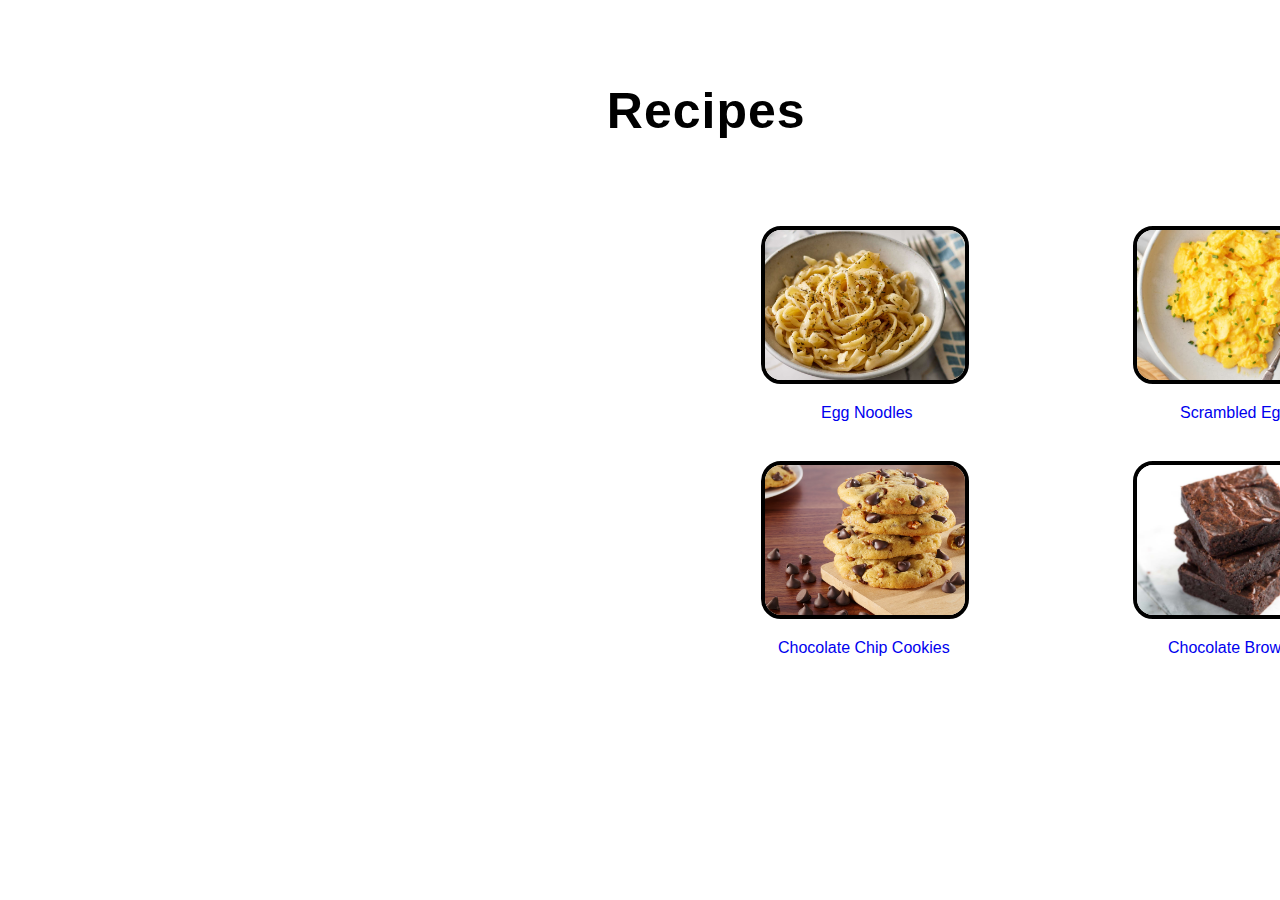
<file: index.html>
<!DOCTYPE html>
<html lang="en">
<head>
    <meta charset="UTF-8">
    <meta name="viewport" content="width=device-width, initial-scale=1.0">
    <link href="style.css" rel="stylesheet" type="text/css" media="all">
    <link rel ="shortcut icon" type="x-icon" href="spatula.png">
    <title>Recipe Book</title>
</head>
<!-- Google tag (gtag.js) -->
<script async src="https://www.googletagmanager.com/gtag/js?id=G-X6TMDKKE1D"></script>
<script>
  window.dataLayer = window.dataLayer || [];
  function gtag(){dataLayer.push(arguments);}
  gtag('js', new Date());

  gtag('config', 'G-X6TMDKKE1D');
</script>
<body>
    
    <h2 class="text">Recipes</h2>
    <table>
        <tr>
            <td><a href="eggnoodles.html" class="link">
                <img src="EggNoodles.png" class="imgcrop1">
                <div>
                    <p class="name1 link">Egg Noodles</p>
                </div>
            </a></td>

            <td><a href="scrambledeggs.html" class="link">
                <img src="ScrambledEggs.png" class="imgcrop2">
                <div>
                    <p class="name2 link">Scrambled Eggs</p>
                </div>
            </a></td>
           
        </tr>
        <tr>
            <td><a href="chocolatecookies.html" class="link">
                <img src="ChocolateChipCookies.png" class="imgcrop3">
                <div>
                    <p class="name3 link">Chocolate Chip Cookies</p>
                </div>
            </a></td>

            <td><a href="chocolatebrownies.html" class="link">
                <img src="Brownies.png" class="imgcrop4">
                <div>
                    <p class="name4 link">Chocolate Brownies</p>
                </div>
            </a></td>   
        </tr>
</table>
</body>
</html>
</file>
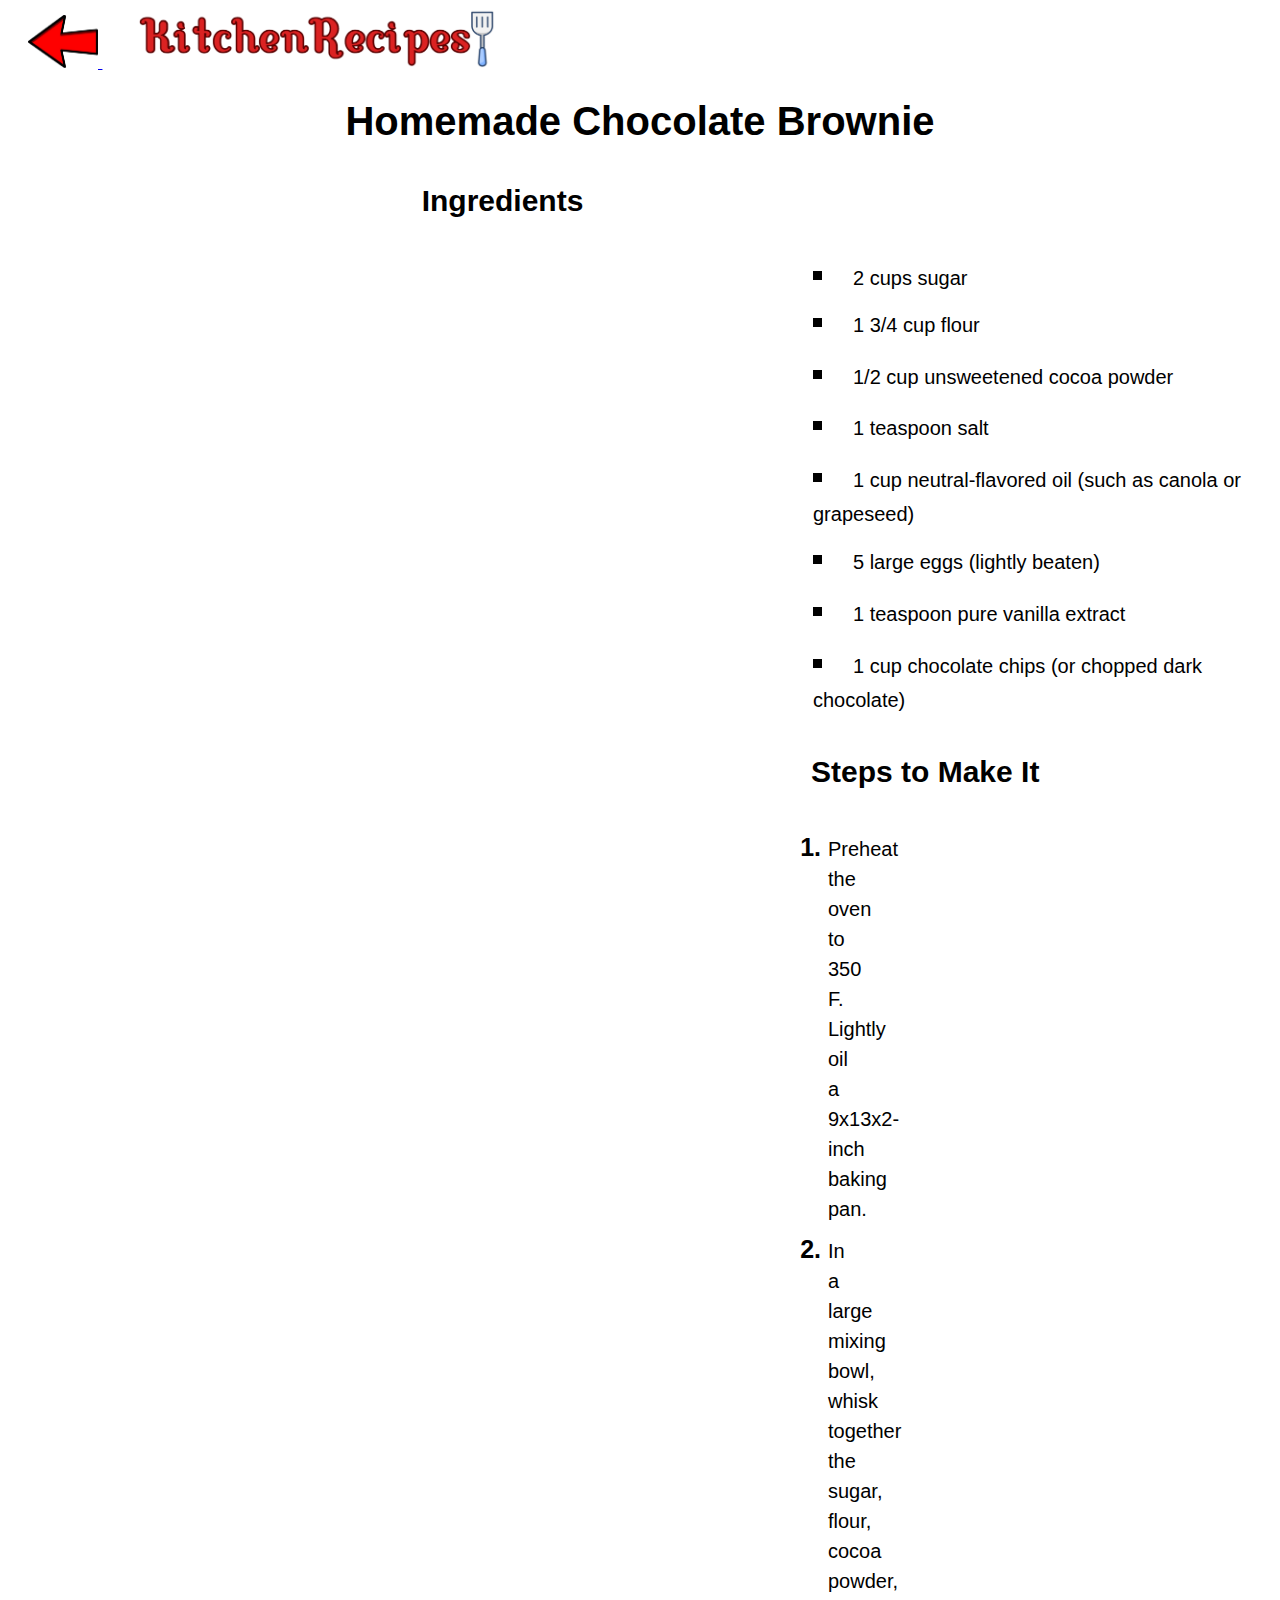
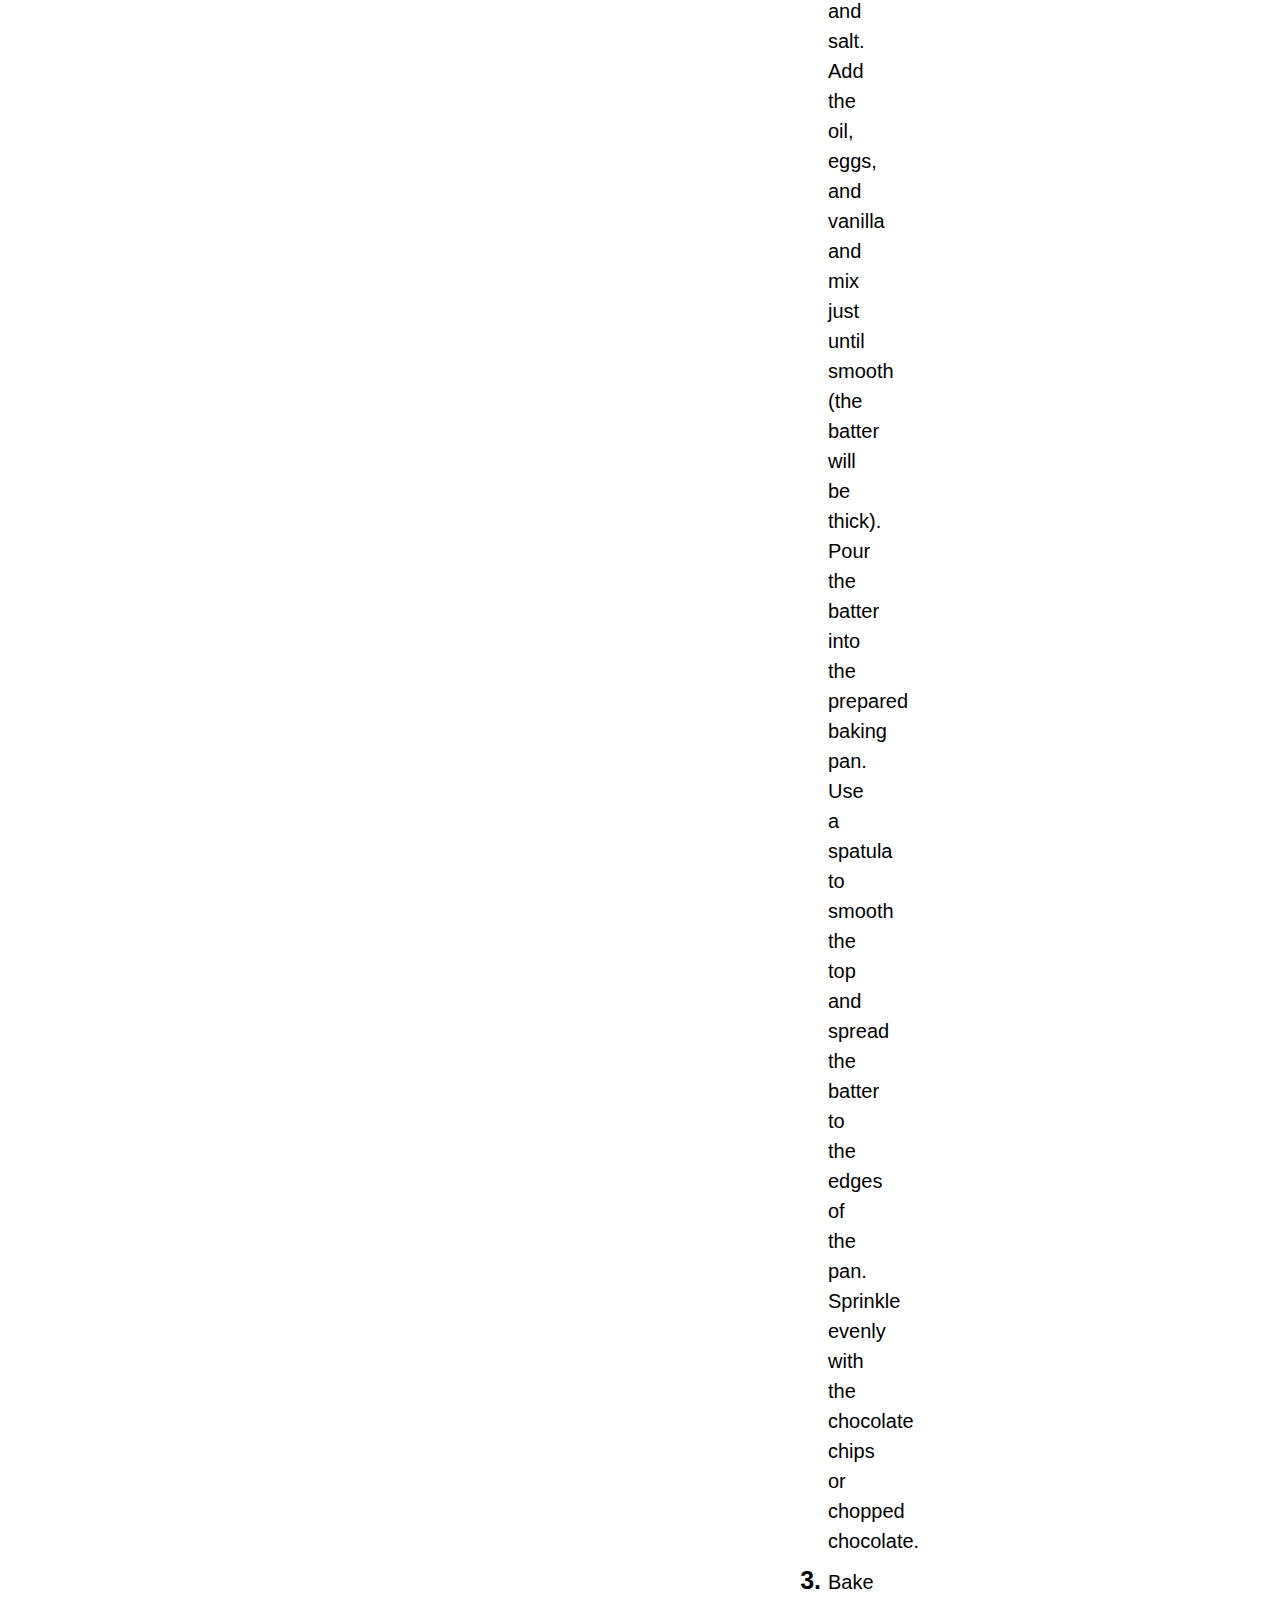
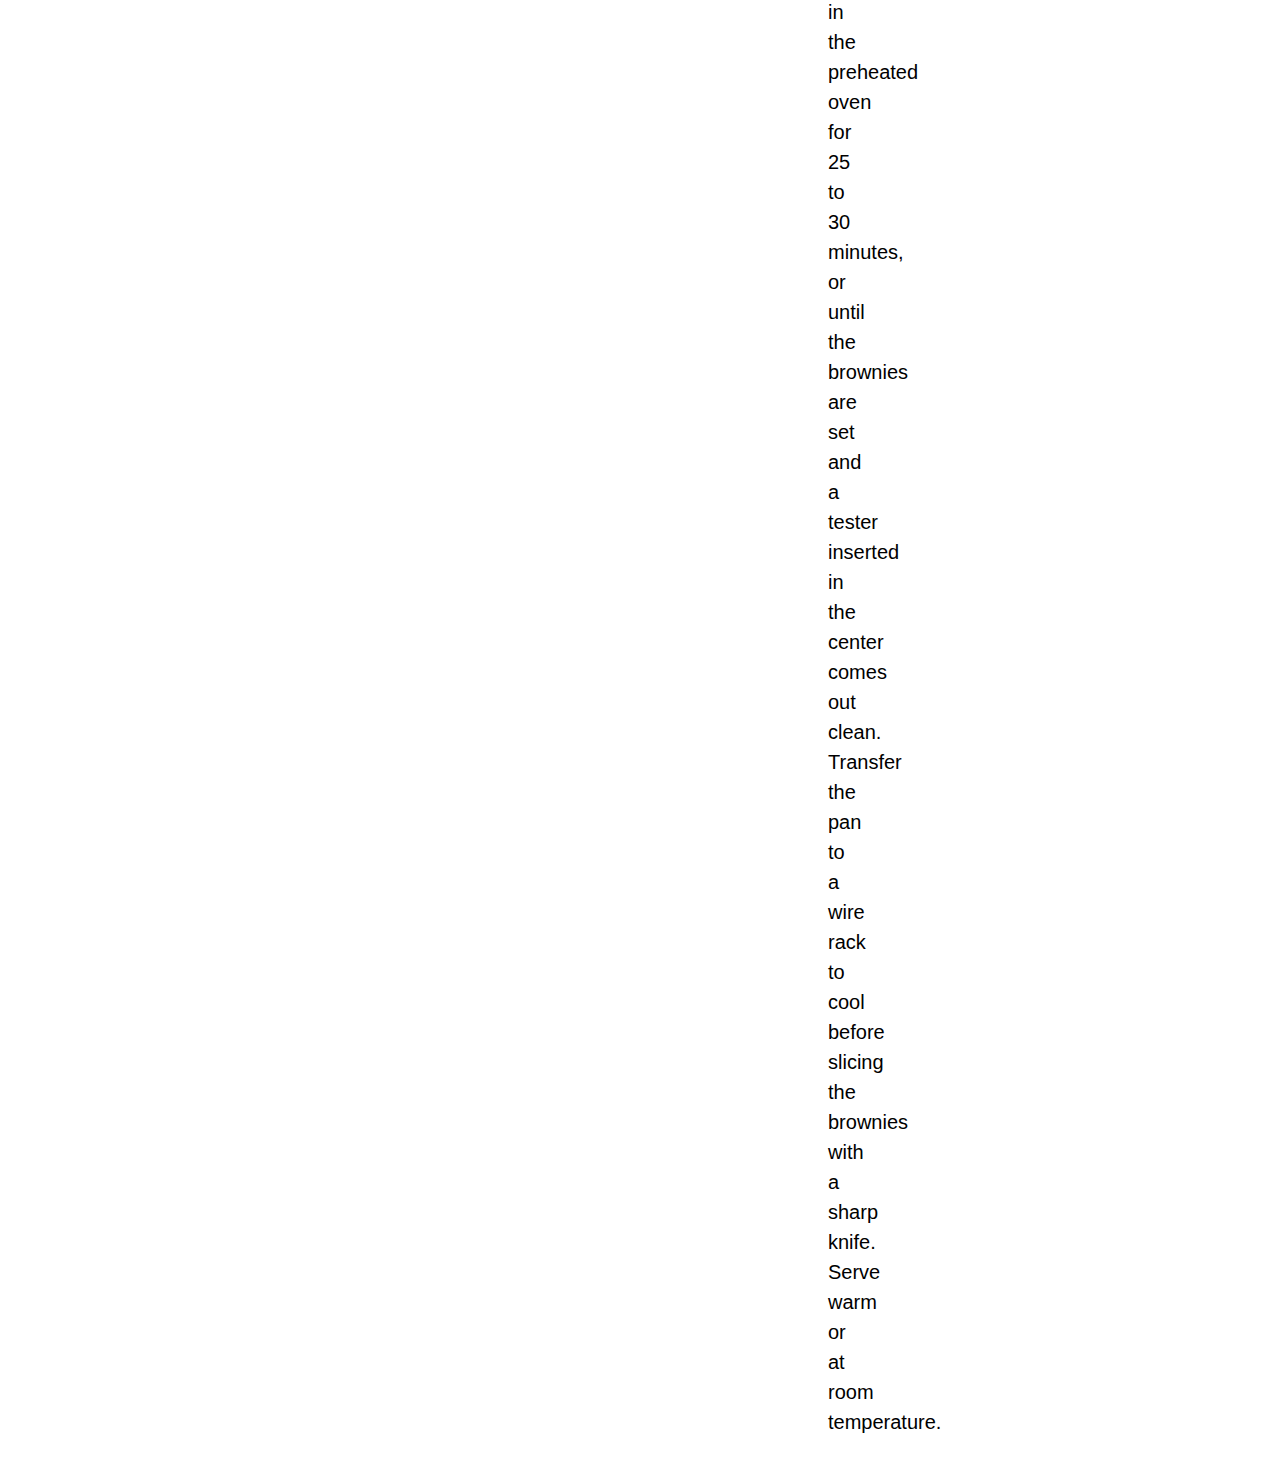
<file: chocolatebrownies.html>
<!DOCTYPE html>
<html lang="en">
<head>
    <meta charset="UTF-8">
    <meta name="viewport" content="width=device-width, initial-scale=1.0">
    <link href="style.css" rel="stylesheet" type="text/css" media="all">
    <link rel ="shortcut icon" type="x-icon" href="spatula.png">
    <title>Homemade Chocolate Brownie</title>
</head>
<!-- Google tag (gtag.js) -->
<script async src="https://www.googletagmanager.com/gtag/js?id=G-X6TMDKKE1D"></script>
<script>
  window.dataLayer = window.dataLayer || [];
  function gtag(){dataLayer.push(arguments);}
  gtag('js', new Date());

  gtag('config', 'G-X6TMDKKE1D');
</script>
<body>
    <a href="index.html">
        <img src="arrow.png" class="wow">
    </a>
    <a href="index.html">
        <img src="recipeslogo.png" class="wow1">
    </a>
    <h1 class="h">Homemade Chocolate Brownie</h1>
    <h1 class="header">Ingredients</h1>
    <ul class="ingredients1">
        <li>2 cups sugar</li>
        <li class="space">1 3/4 cup flour</li>
        <li class="space">1/2 cup unsweetened cocoa powder</li>
        <li class="space">1 teaspoon salt</li>
        <li class="space">1 cup neutral-flavored oil (such as canola or grapeseed)</li>
        <li class="space">5 large eggs (lightly beaten)</li>
        <li class="space">1 teaspoon pure vanilla extract</li>
        <li class="space">1 cup chocolate chips (or chopped dark chocolate)</li>
    </ul>
    <h1 class="making1">Steps to Make It</h1>
    <ul class="recipe1">
        <li class="space padding">Preheat the oven to 350 F. Lightly oil a 9x13x2-inch baking pan. </li>
        <li class="space padding">In a large mixing bowl, whisk together the sugar, flour, cocoa powder, and salt. Add the oil, eggs, and vanilla and mix just until smooth (the batter will be thick).  Pour the batter into the prepared baking pan. Use a spatula to smooth the top and spread the batter to the edges of the pan. Sprinkle evenly with the chocolate chips or chopped chocolate.</li>
        <li class="space padding">Bake in the preheated oven for 25 to 30 minutes, or until the brownies are set and a tester inserted in the center comes out clean. Transfer the pan to a wire rack to cool before slicing the brownies with a sharp knife. Serve warm or at room temperature. </li>
    </ul>
</body>
</html>
</file>
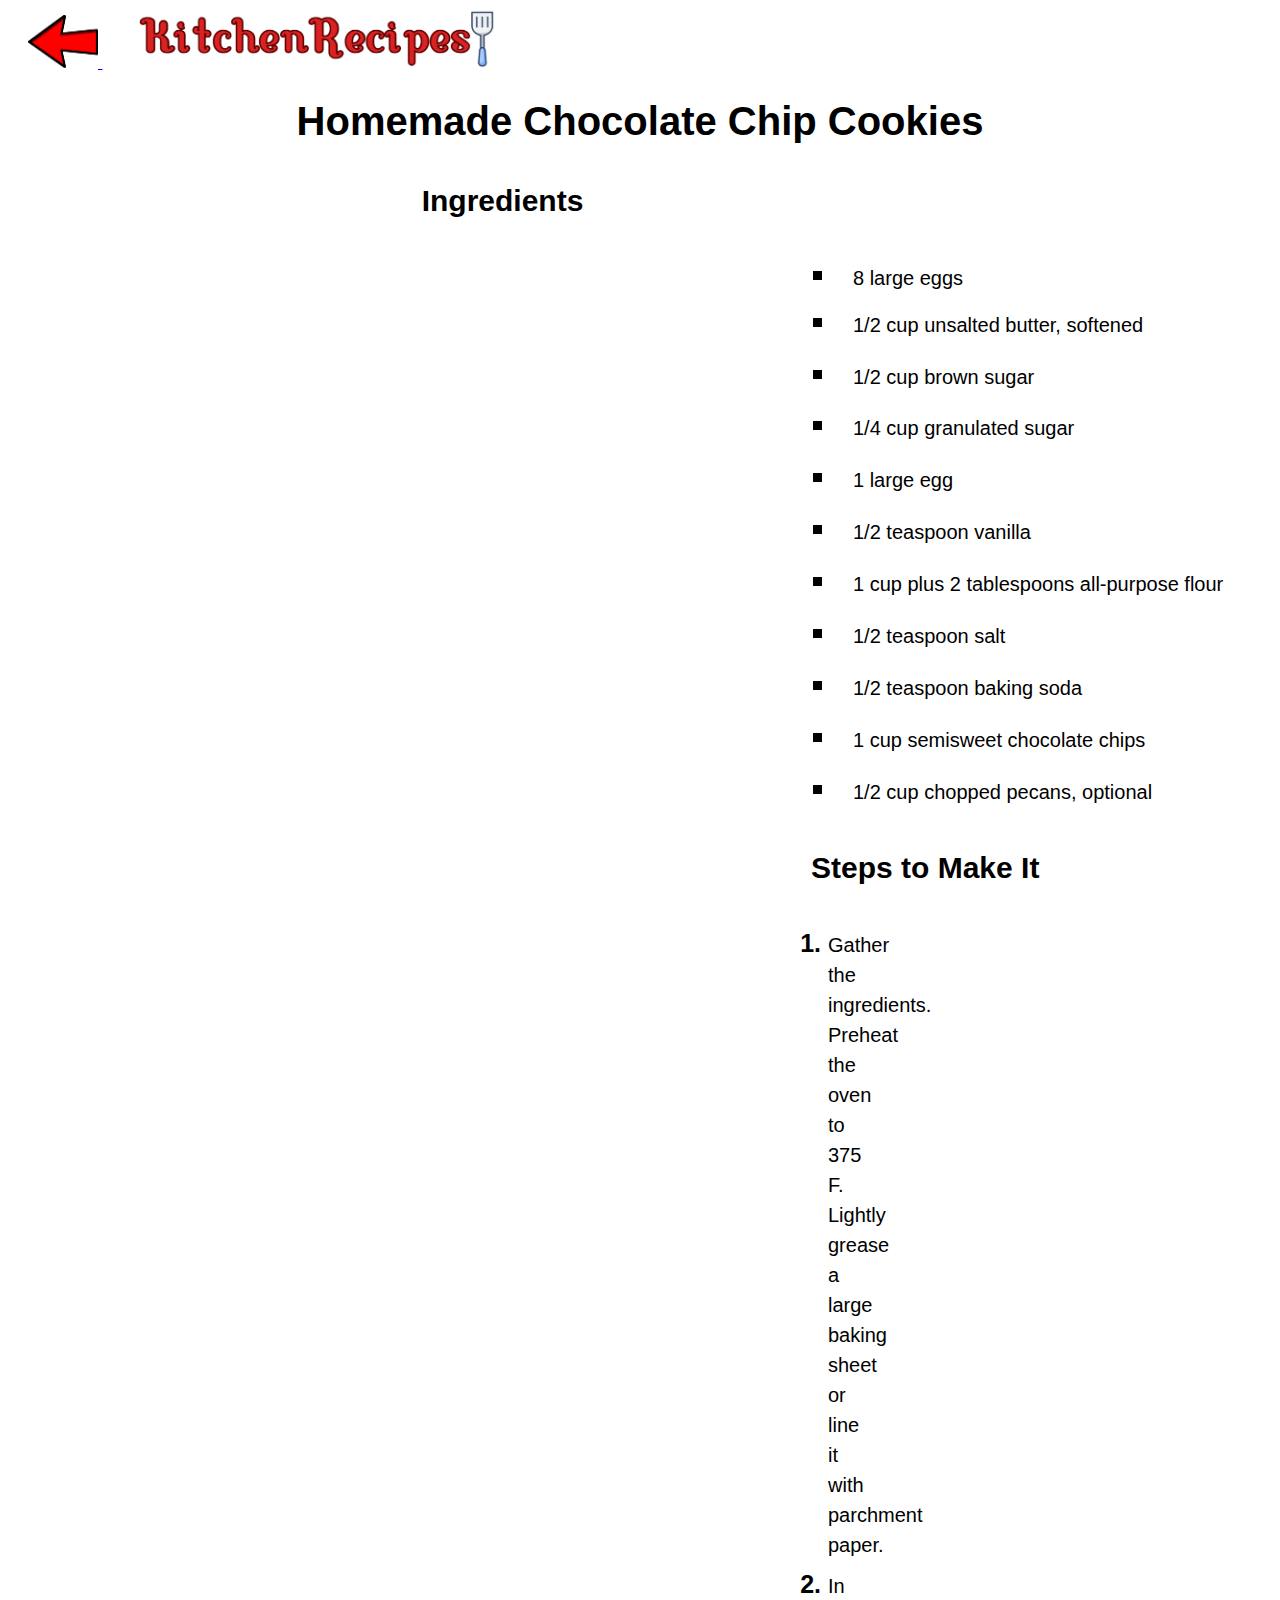
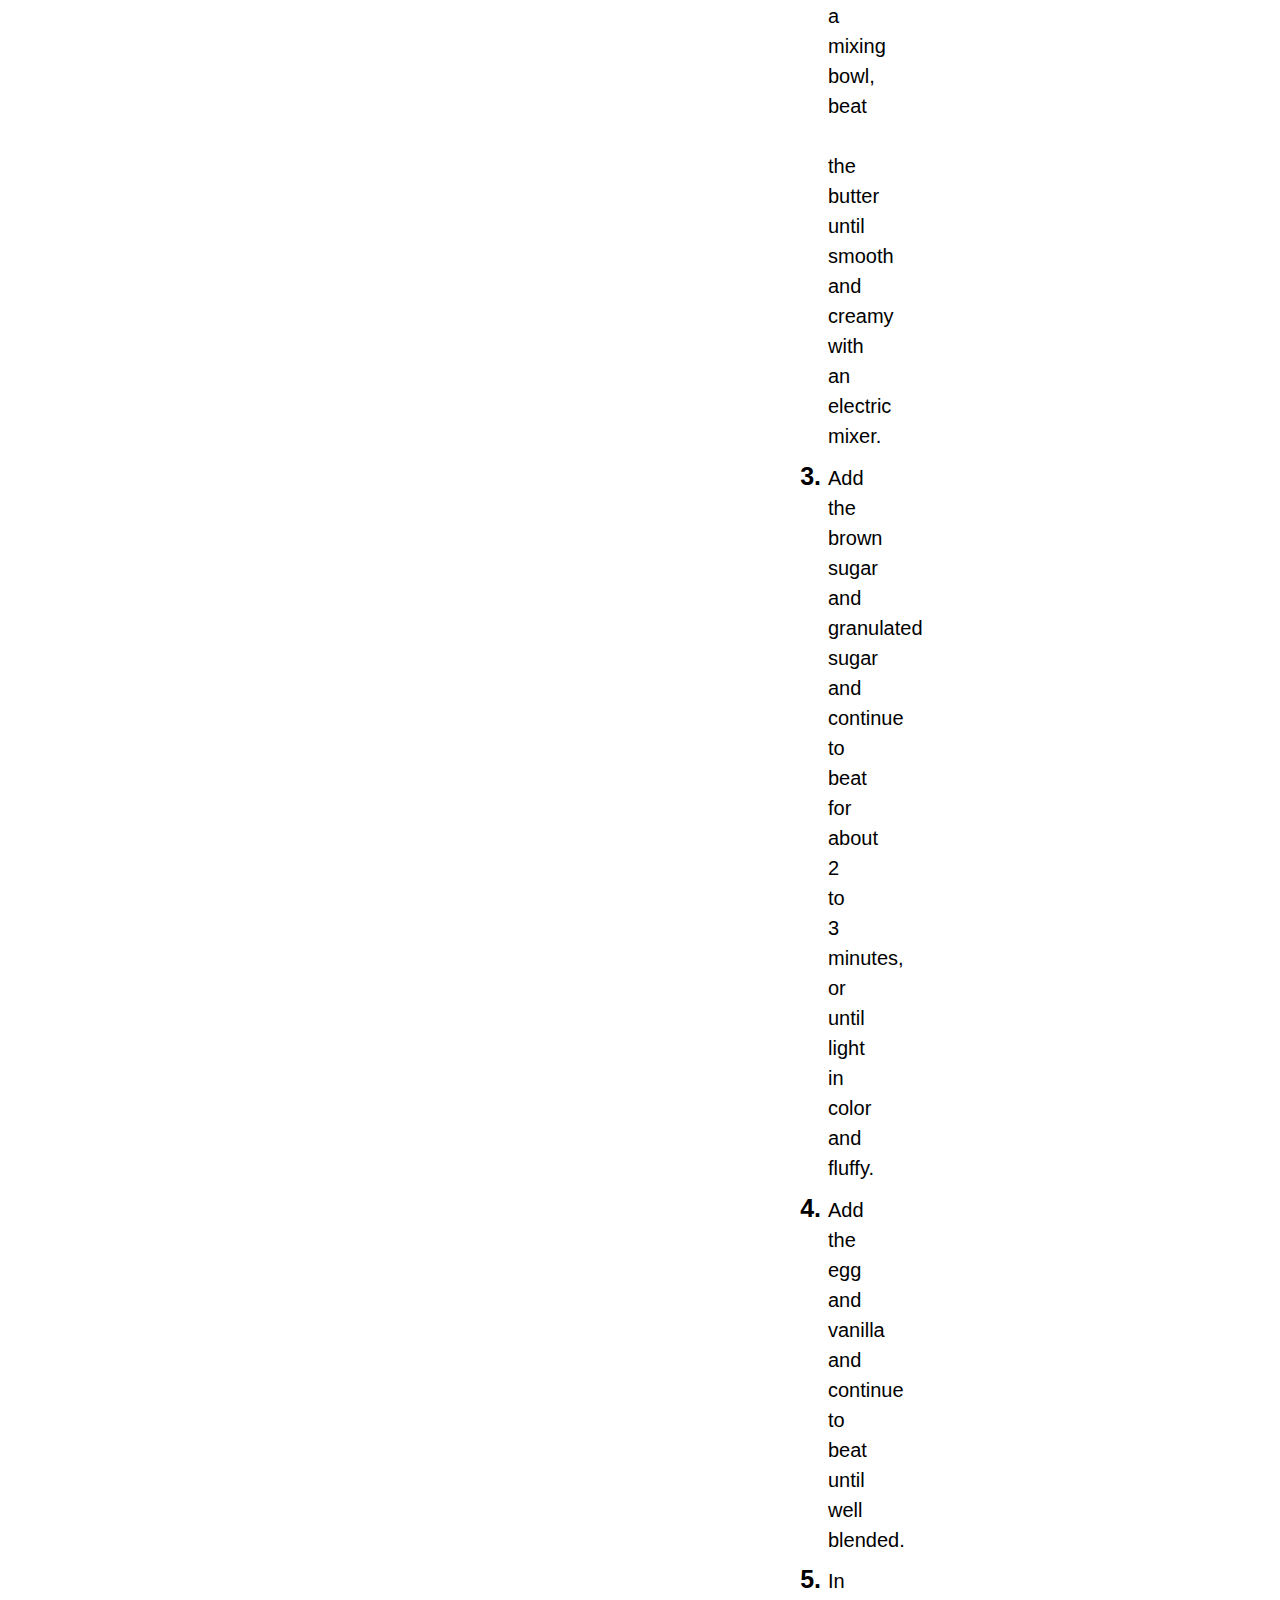
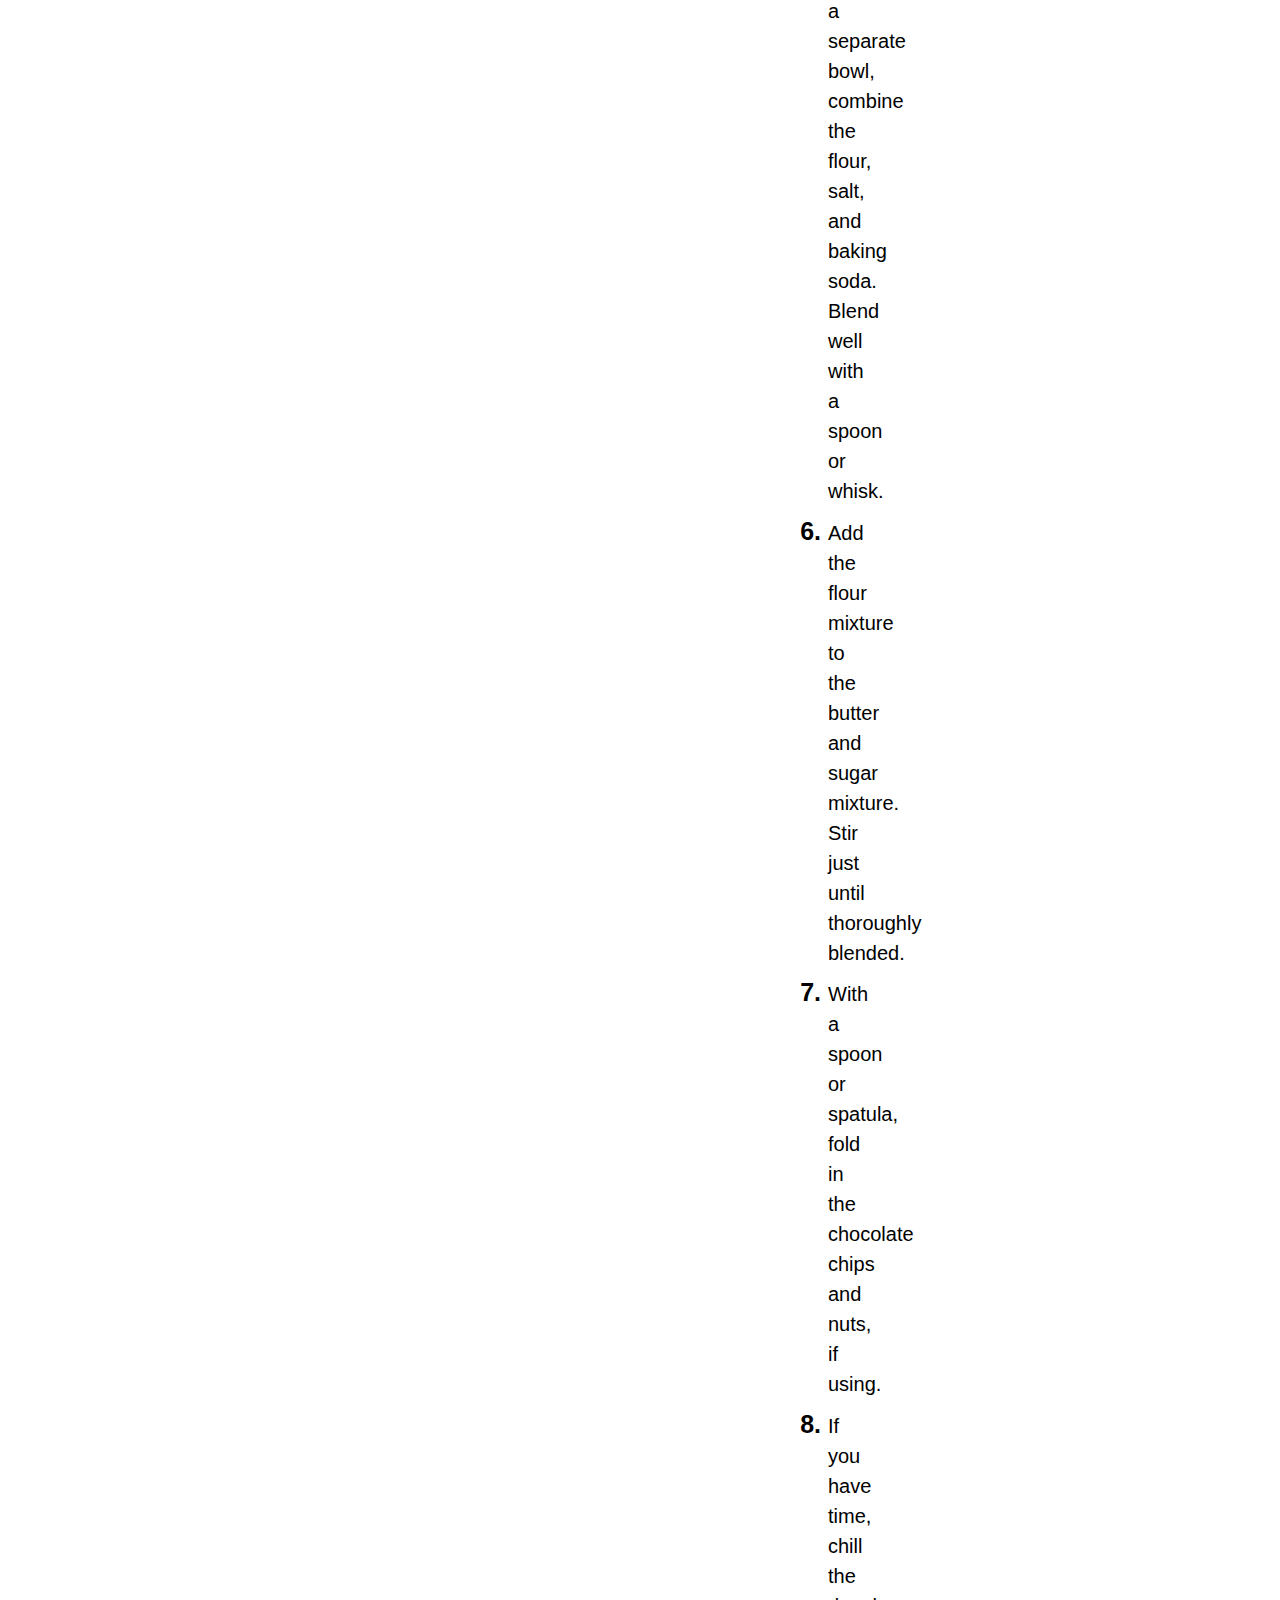
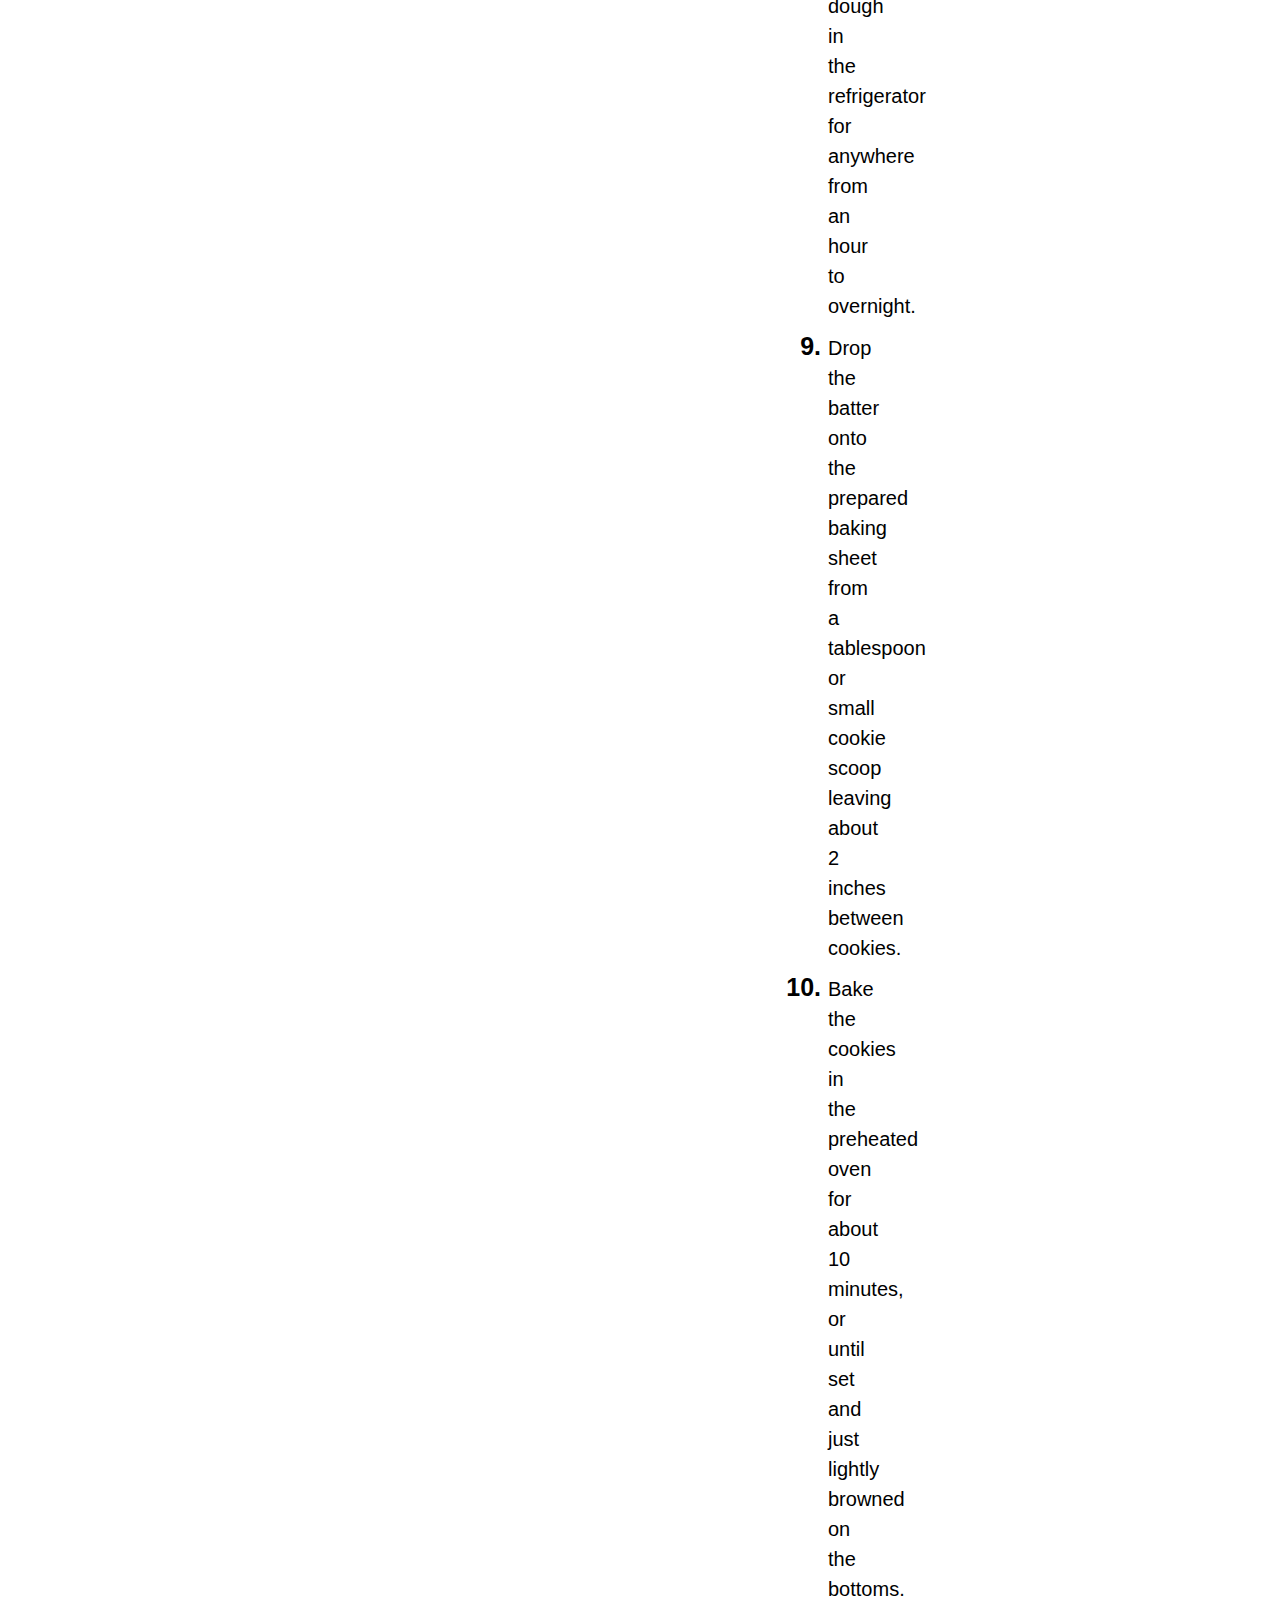
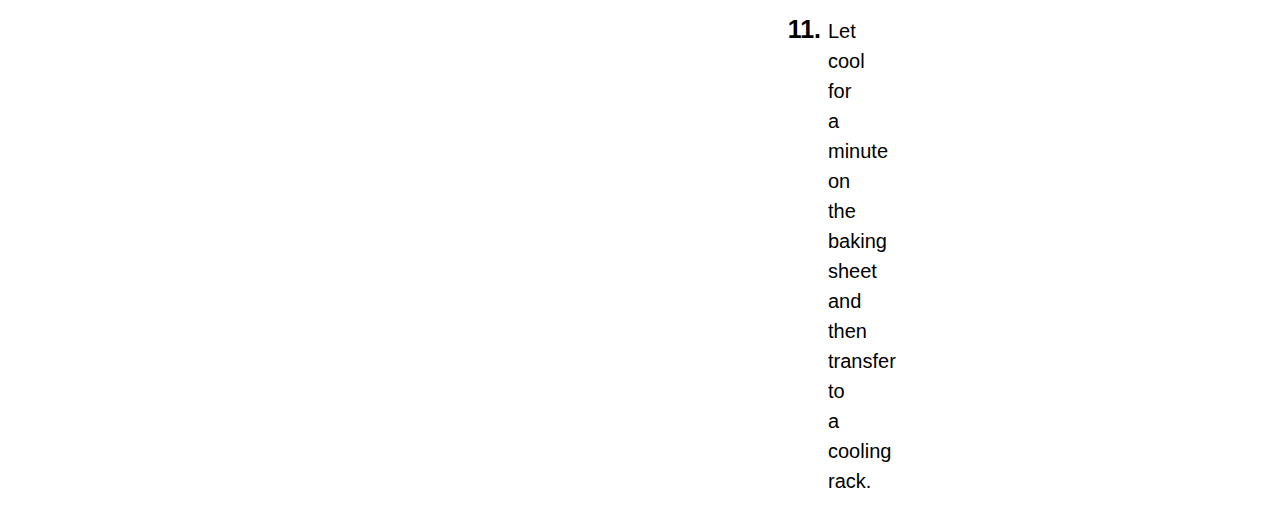
<file: chocolatecookies.html>
<!DOCTYPE html>
<html lang="en">
<head>
    <meta charset="UTF-8">
    <meta name="viewport" content="width=device-width, initial-scale=1.0">
    <link href="style.css" rel="stylesheet" type="text/css" media="all">
    <link rel ="shortcut icon" type="x-icon" href="spatula.png">
    <title>Homemade Chocolate Brownie</title>
</head>
<!-- Google tag (gtag.js) -->
<script async src="https://www.googletagmanager.com/gtag/js?id=G-X6TMDKKE1D"></script>
<script>
  window.dataLayer = window.dataLayer || [];
  function gtag(){dataLayer.push(arguments);}
  gtag('js', new Date());

  gtag('config', 'G-X6TMDKKE1D');
</script>
<body>
    <a href="index.html">
        <img src="arrow.png" class="wow">
    </a>
    <a href="index.html">
        <img src="recipeslogo.png" class="wow1">
    </a>
    <h1 class="h">Homemade Chocolate Chip Cookies</h1>
    <h1 class="header">Ingredients</h1>
    <ul class="ingredients1">
        <li>8 large eggs</li>
        <li class="space">1/2 cup unsalted butter, softened</li>
        <li class="space">1/2 cup brown sugar</li>
        <li class="space">1/4 cup granulated sugar</li>
        <li class="space">1 large egg</li>
        <li class="space">1/2 teaspoon vanilla</li>
        <li class="space">1 cup plus 2 tablespoons all-purpose flour</li>
        <li class="space">1/2 teaspoon salt</li>
        <li class="space">1/2 teaspoon baking soda</li>
        <li class="space">1 cup semisweet chocolate chips</li>
        <li class="space">1/2 cup chopped pecans, optional</li>
    </ul>
    <h1 class="making1">Steps to Make It</h1>
    <ul class="recipe1">
        <li class="space padding">Gather the ingredients. Preheat the oven to 375 F. Lightly grease a large baking sheet or line it with parchment paper.</li>
        <li class="space padding">In a mixing bowl, beat ​the butter until smooth and creamy with an electric mixer.</li>
        <li class="space padding">Add the brown sugar and granulated sugar and continue to beat for about 2 to 3 minutes, or until light in color and fluffy.</li>
        <li class="space padding">Add the egg and vanilla and continue to beat until well blended.</li>
        <li class="space padding">In a separate bowl, combine the flour, salt, and baking soda. Blend well with a spoon or whisk.</li>
        <li class="space padding">Add the flour mixture to the butter and sugar mixture. Stir just until thoroughly blended.</li>
        <li class="space padding">With a spoon or spatula, fold in the chocolate chips and nuts, if using.</li>
        <li class="space padding">If you have time, chill the dough in the refrigerator for anywhere from an hour to overnight.</li>
        <li class="space padding">Drop the batter onto the prepared baking sheet from a tablespoon or small cookie scoop leaving about 2 inches between cookies.</li>
        <li class="space padding">Bake the cookies in the preheated oven for about 10 minutes, or until set and just lightly browned on the bottoms.</li>
        <li class="space padding">Let cool for a minute on the baking sheet and then transfer to a cooling rack.</li>
    </ul>
</body>
</html>
</file>
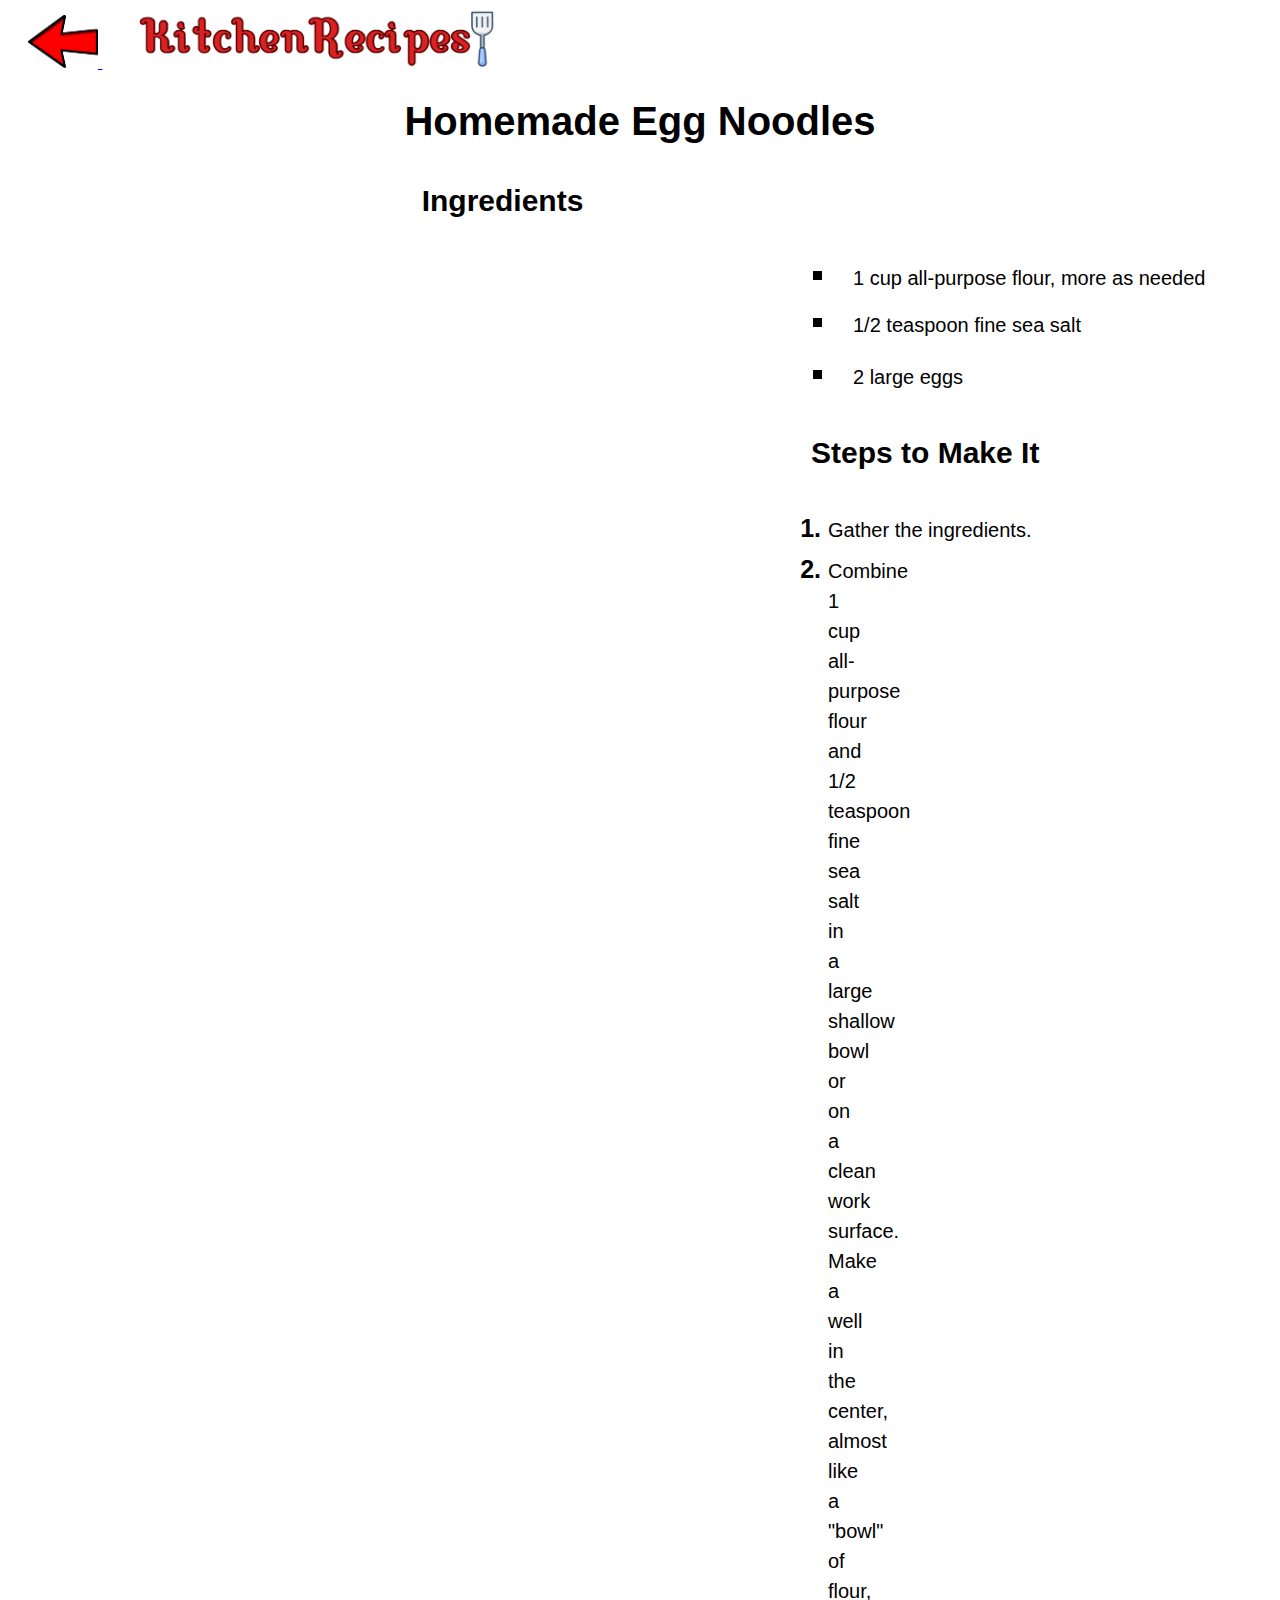
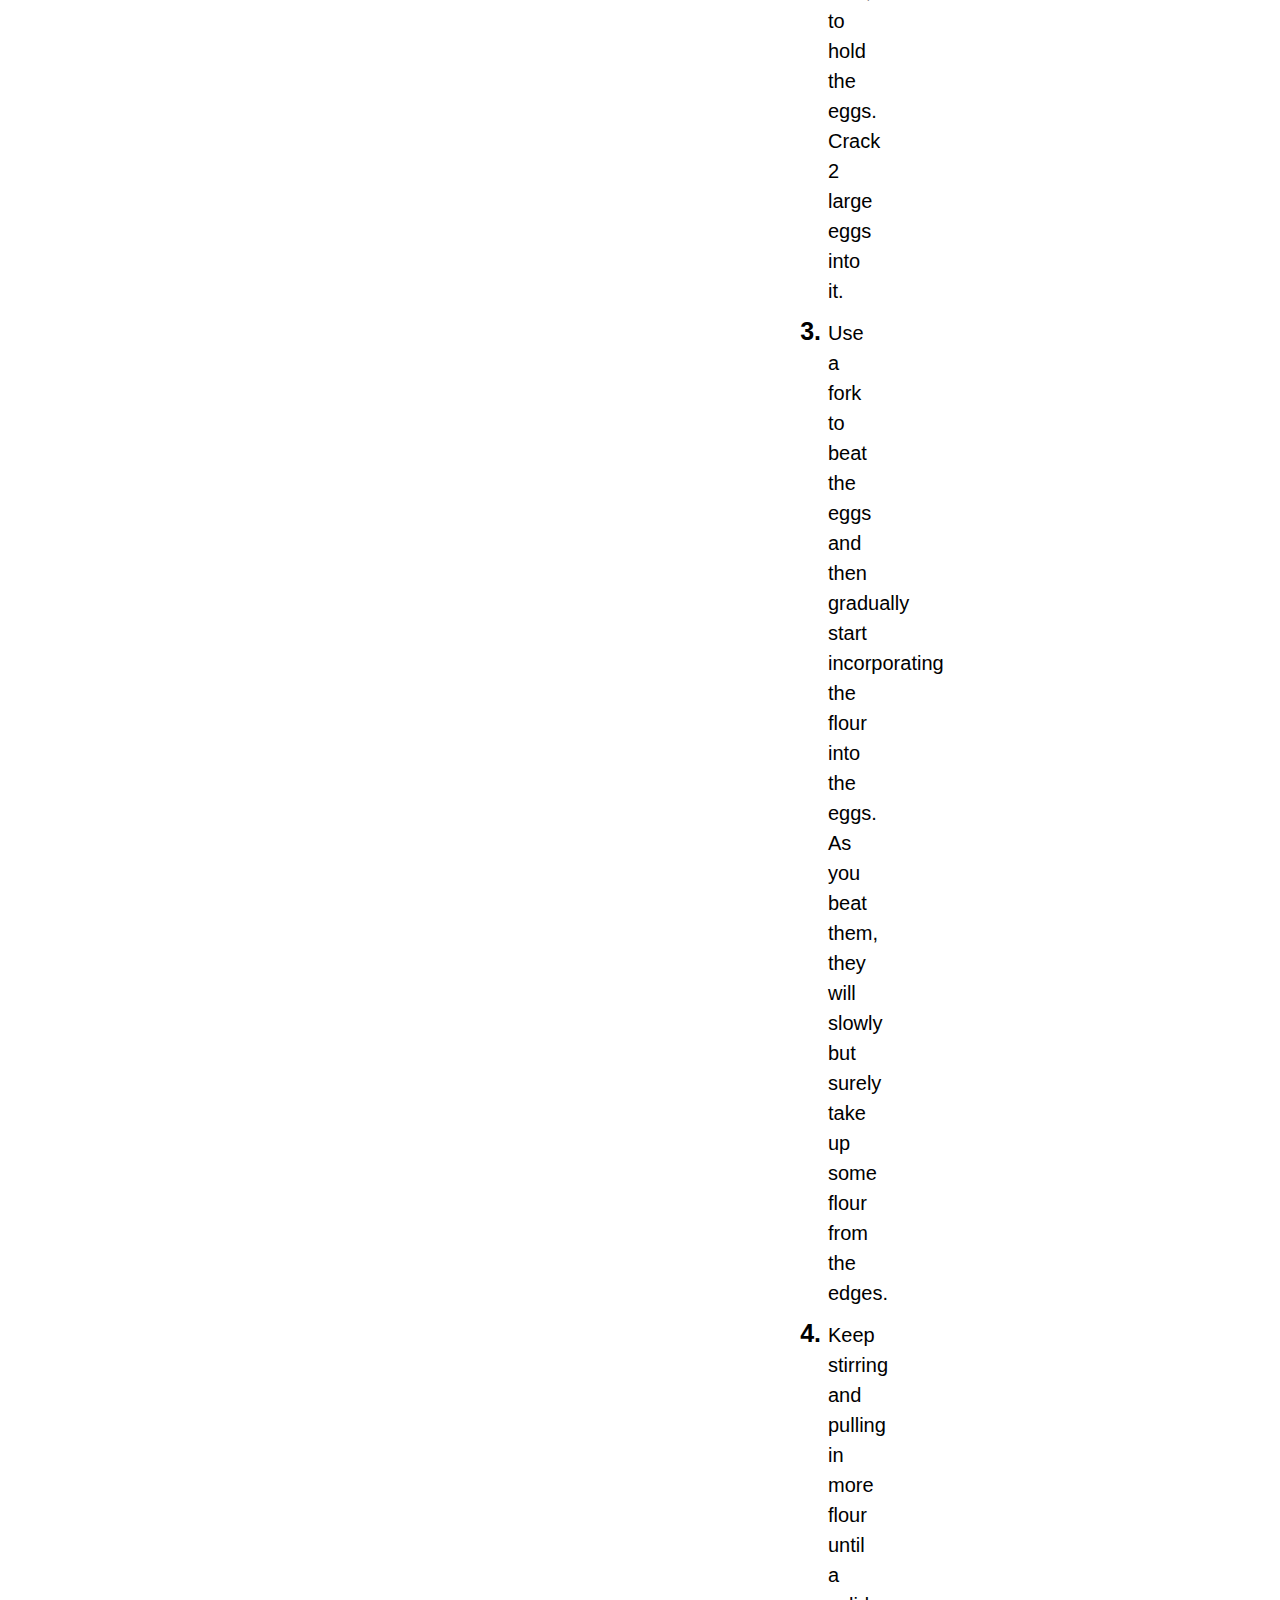
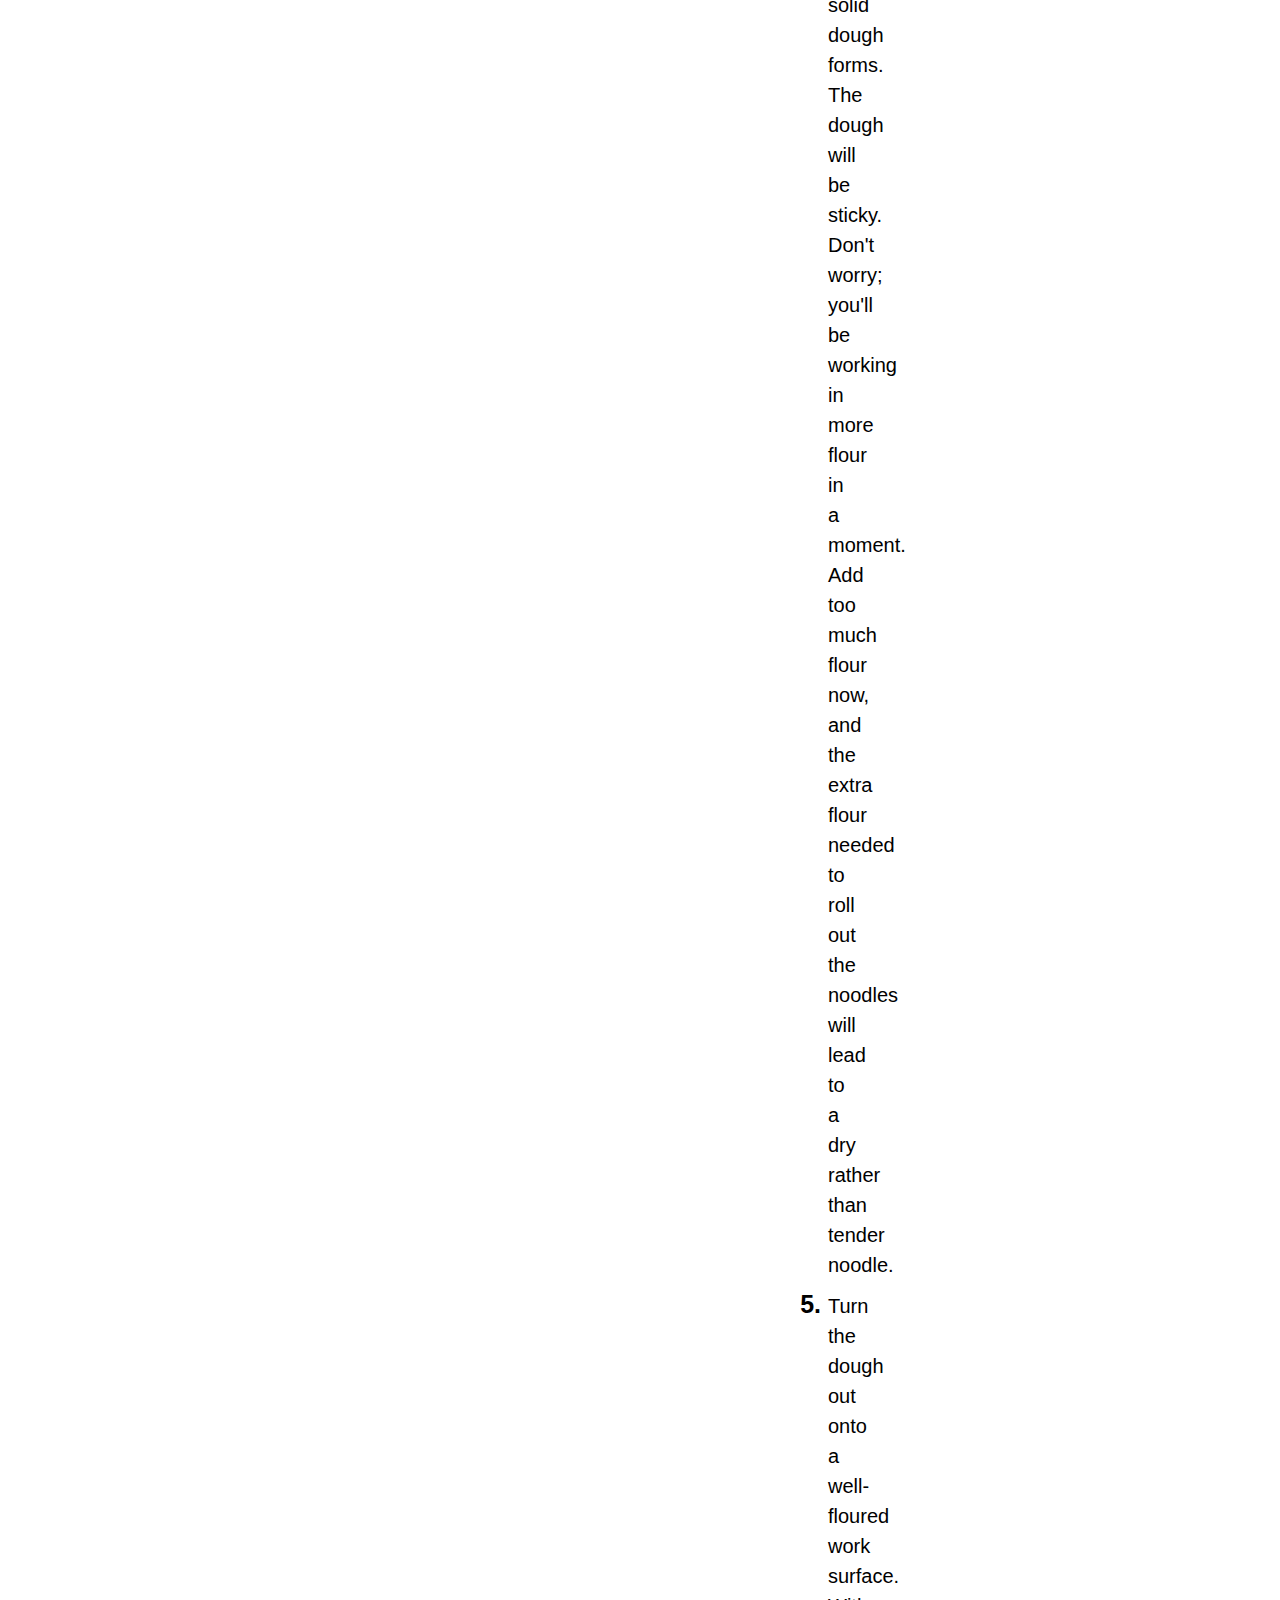
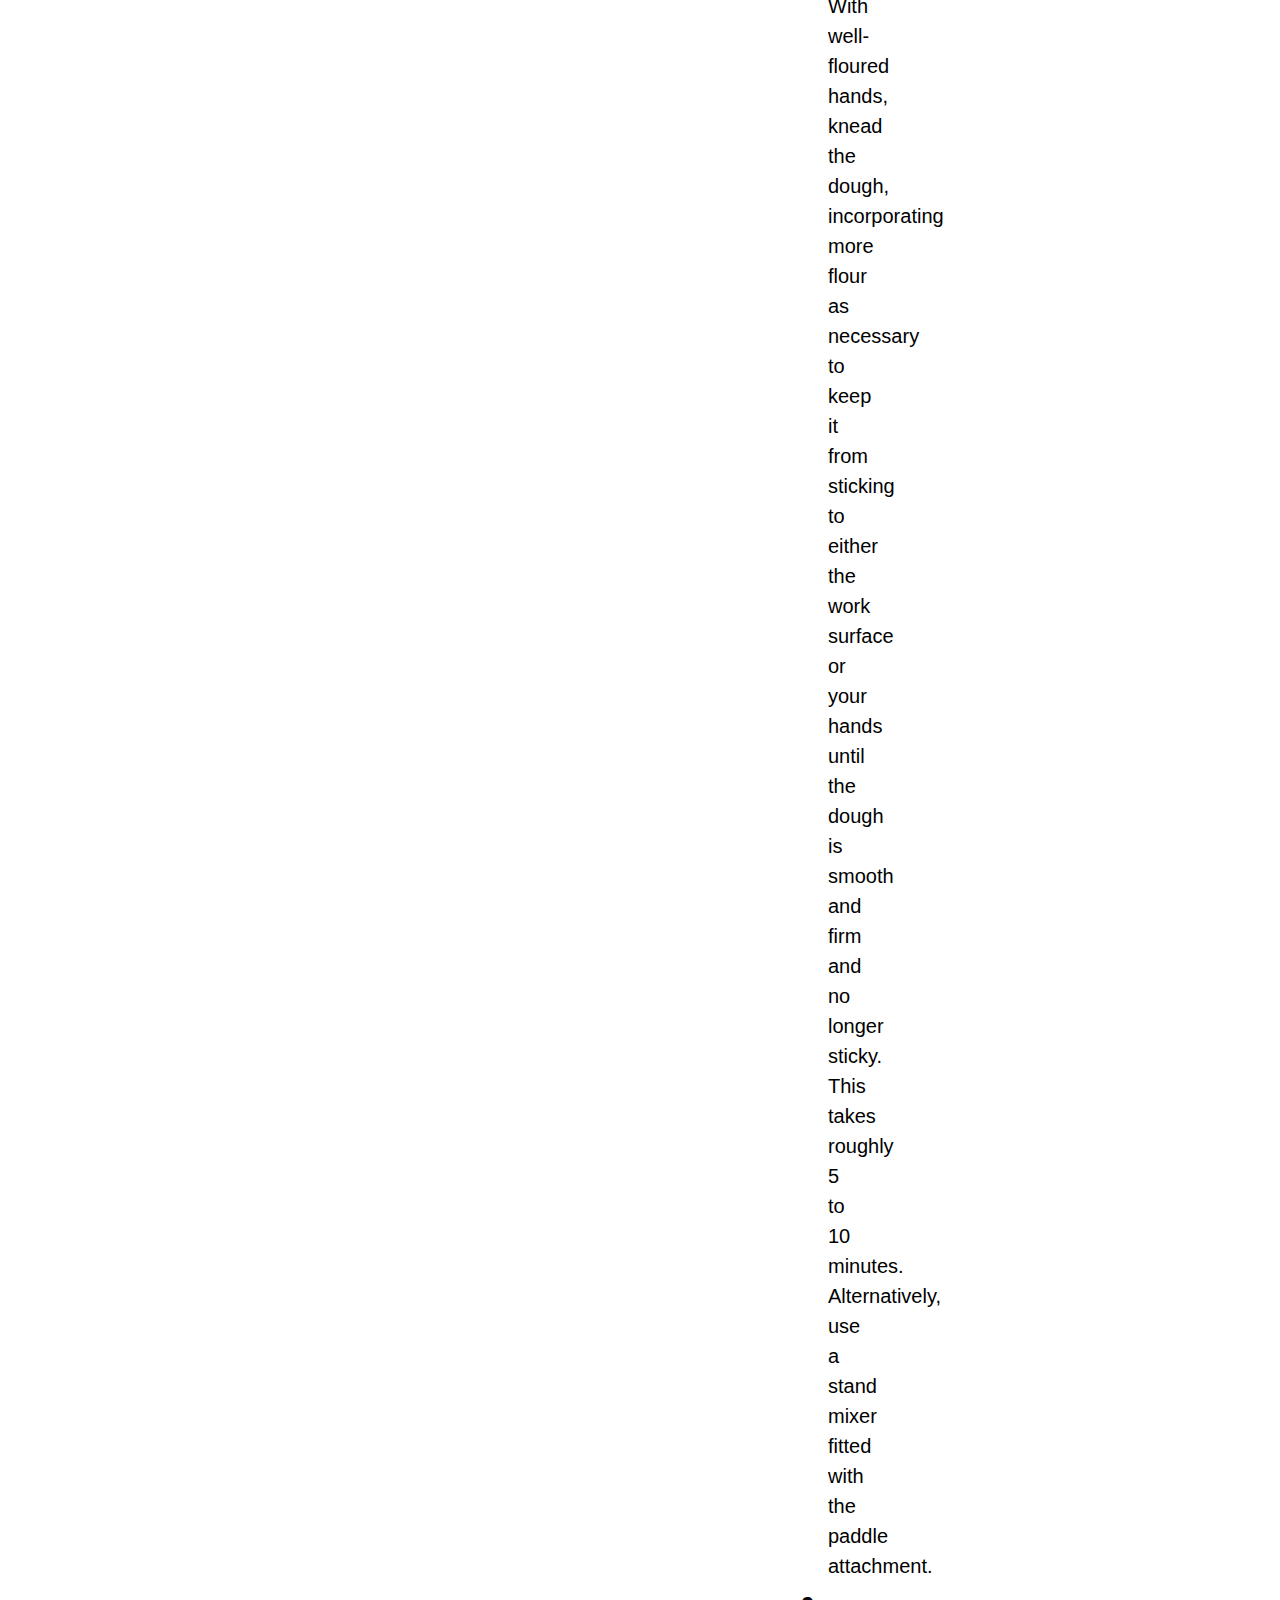
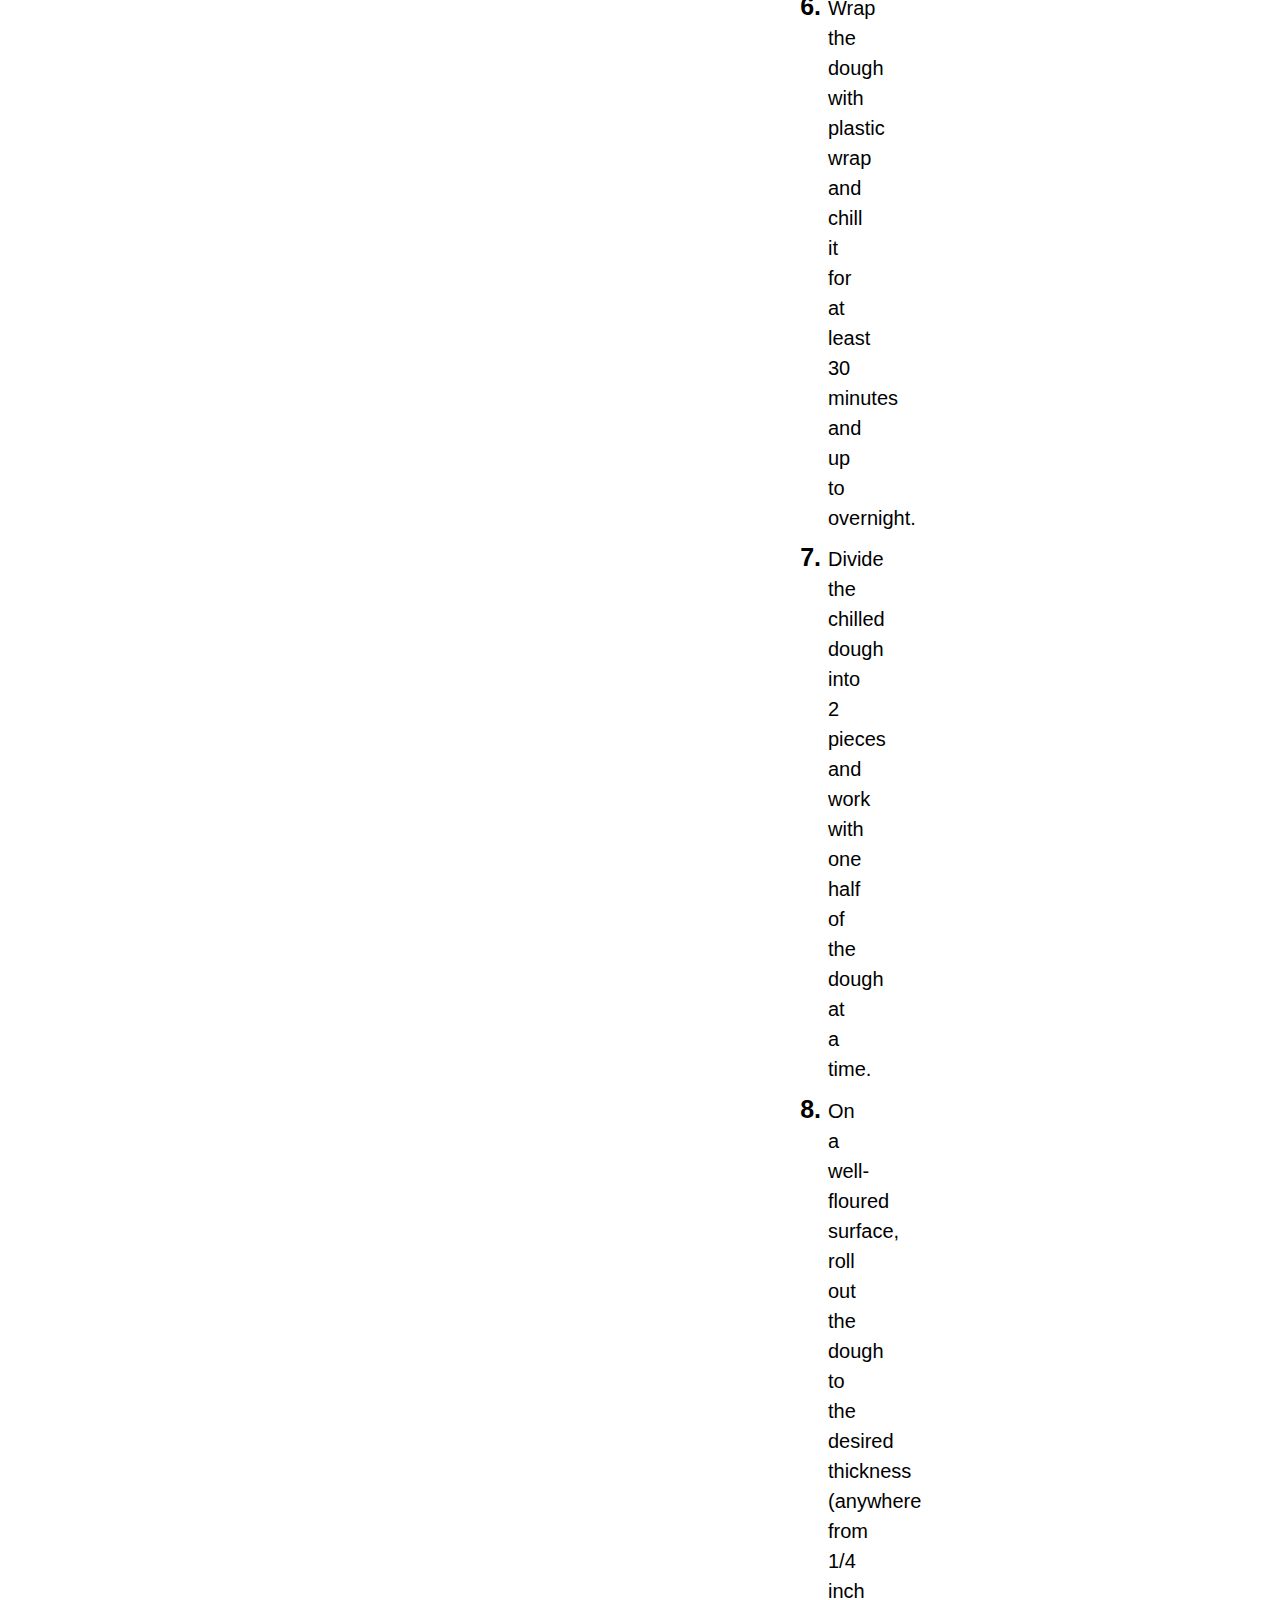
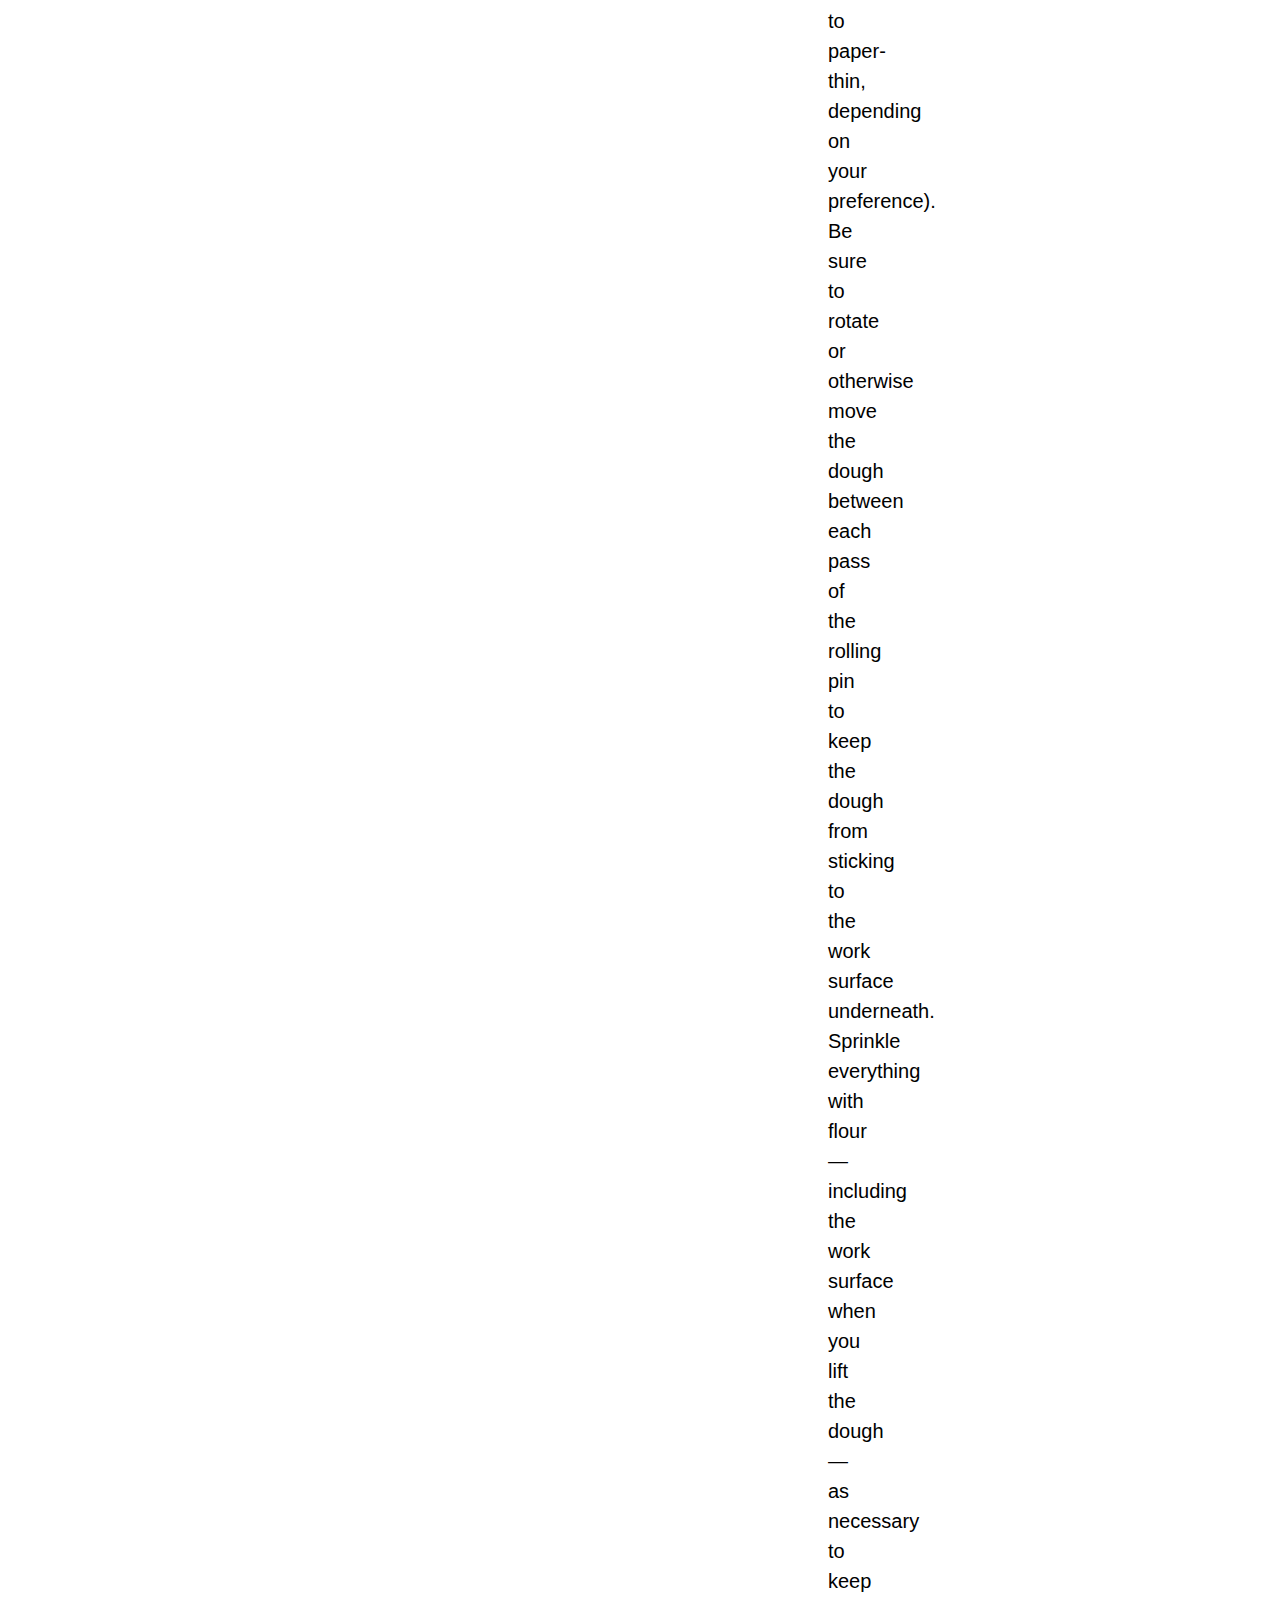
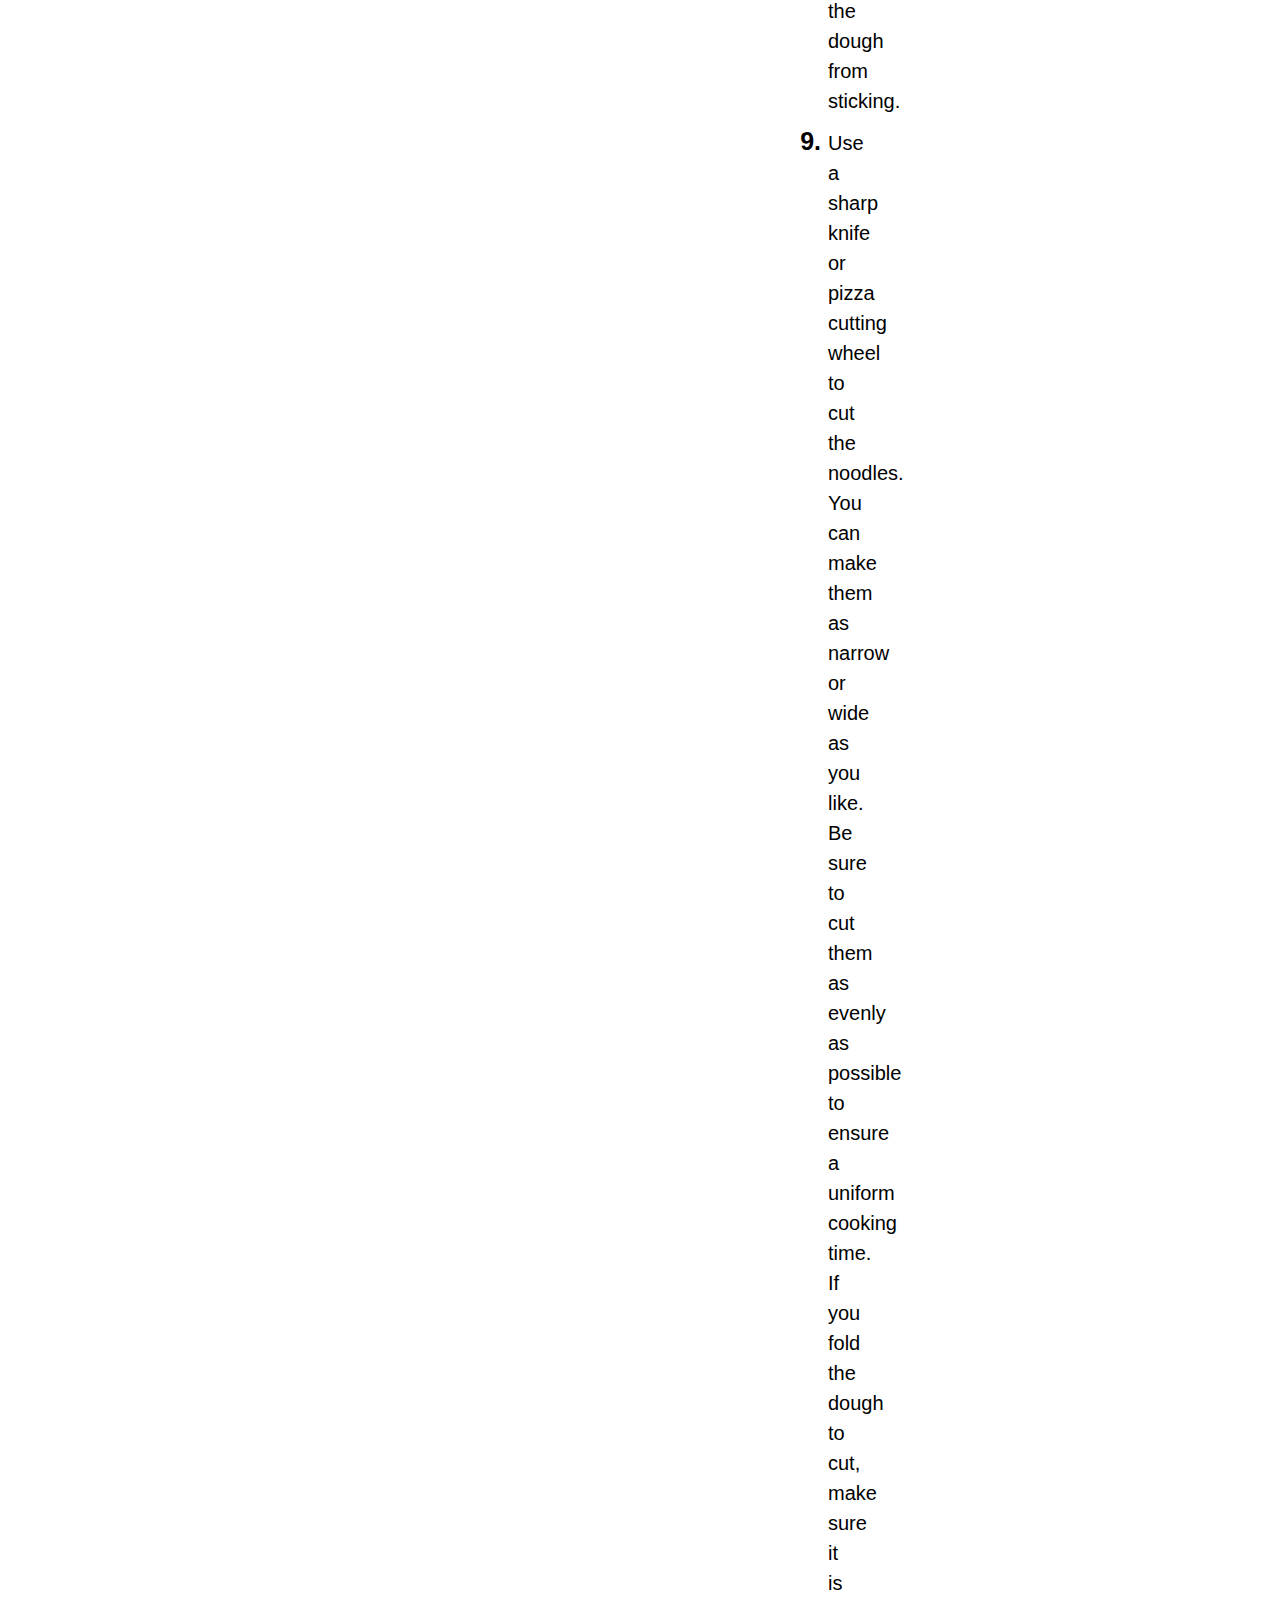
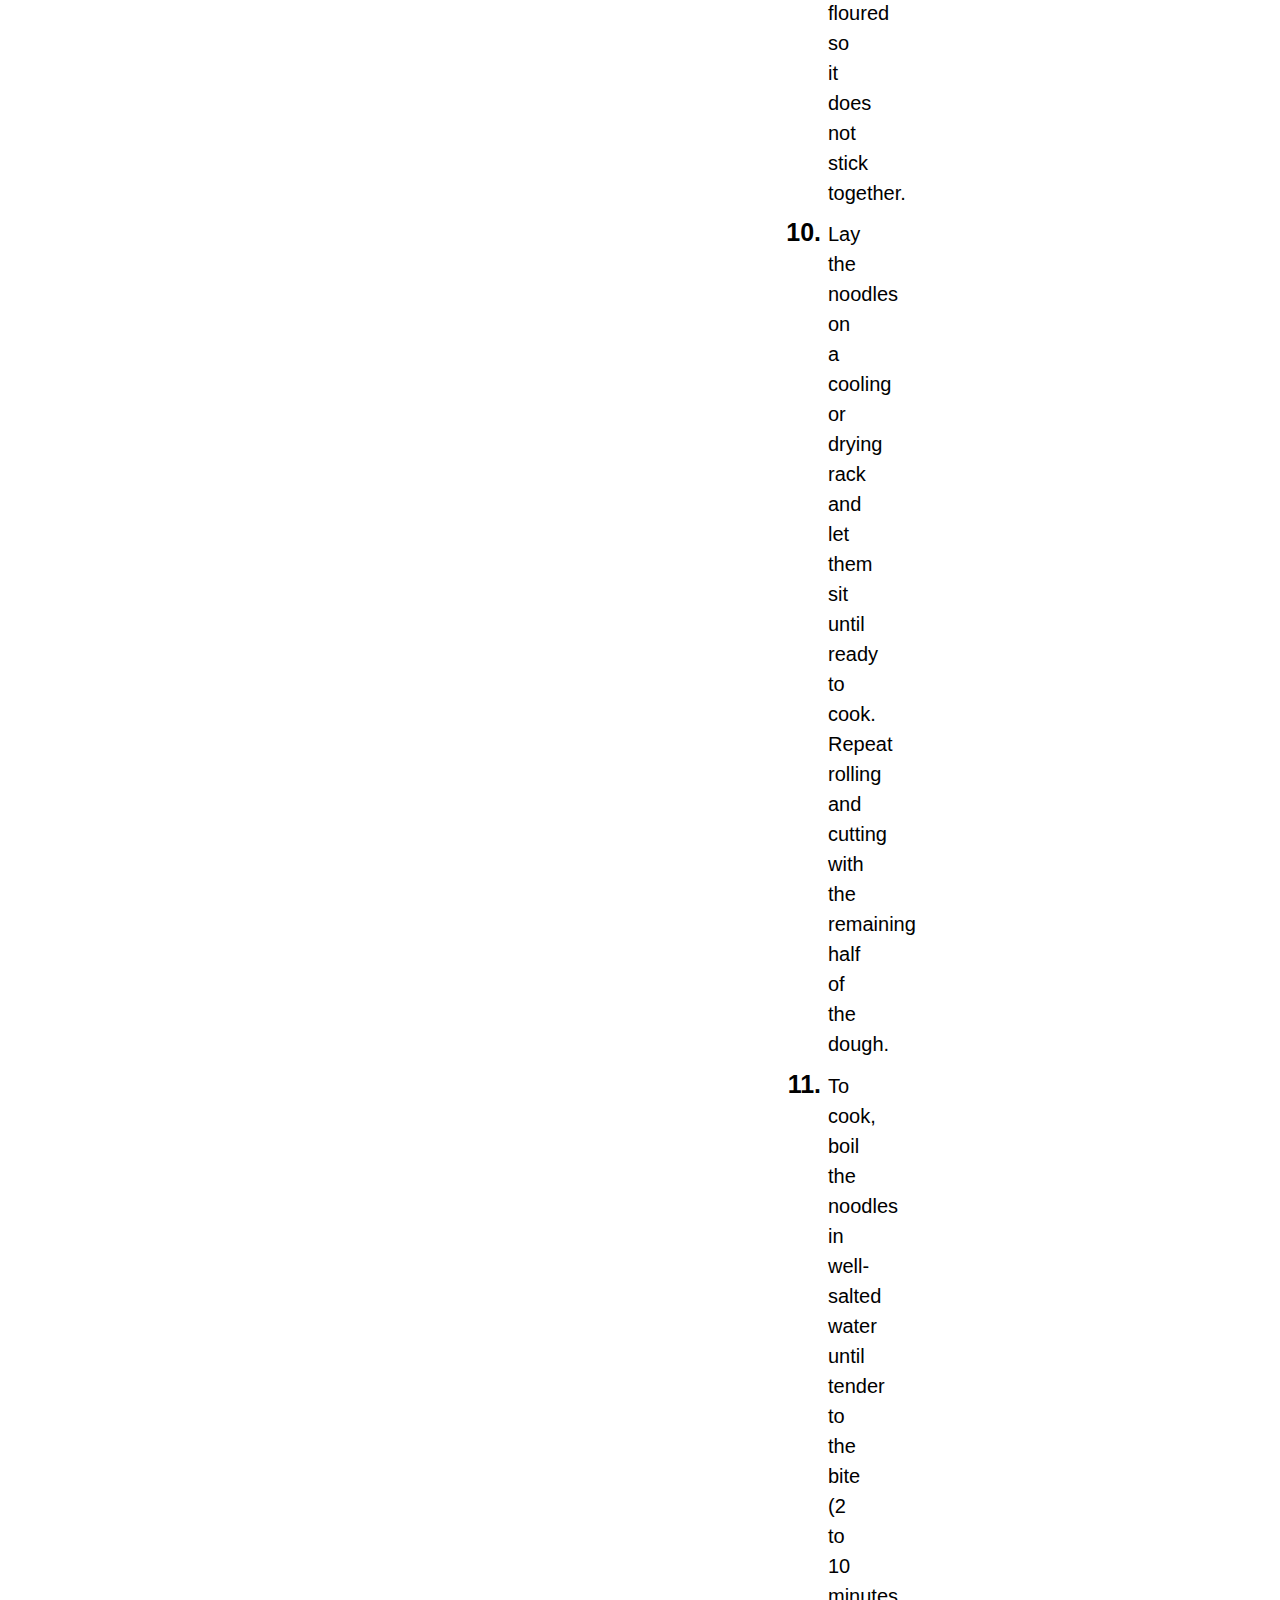
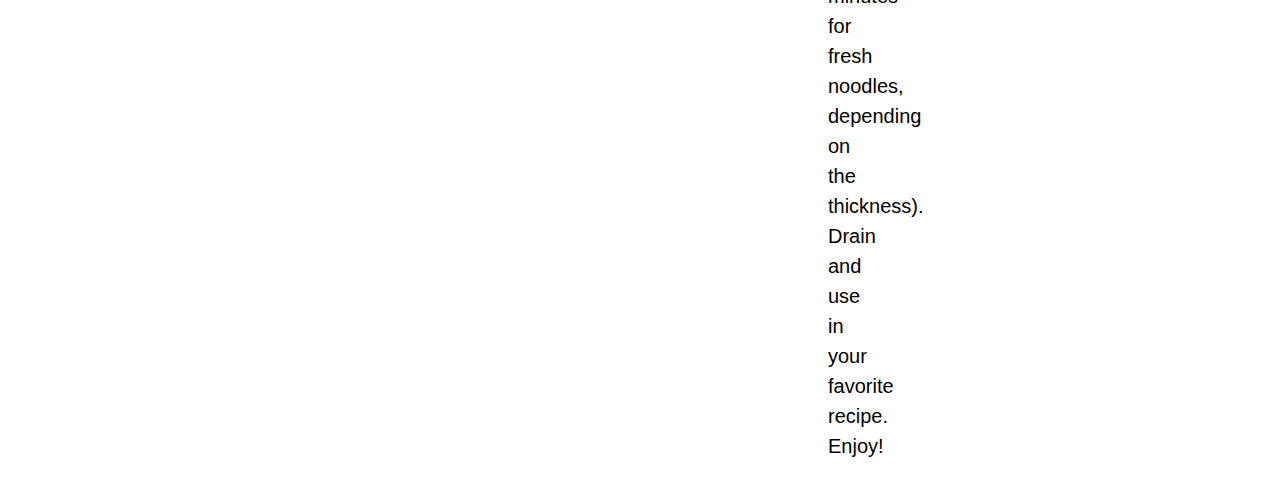
<file: eggnoodles.html>
<!DOCTYPE html>
<html lang="en">
<head>
    <meta charset="UTF-8">
    <meta name="viewport" content="width=device-width, initial-scale=1.0">
    <link href="style.css" rel="stylesheet" type="text/css" media="all">
    <link rel ="shortcut icon" type="x-icon" href="spatula.png">
    <title>Egg Noodles Recipe</title>
</head>
<!-- Google tag (gtag.js) -->
<script async src="https://www.googletagmanager.com/gtag/js?id=G-X6TMDKKE1D"></script>
<script>
  window.dataLayer = window.dataLayer || [];
  function gtag(){dataLayer.push(arguments);}
  gtag('js', new Date());

  gtag('config', 'G-X6TMDKKE1D');
</script>
<body>
    <a href="index.html">
        <img src="arrow.png" class="wow">
    </a>
    <a href="index.html">
        <img src="recipeslogo.png" class="wow1">
    </a>
    
    <h1 class="h">Homemade Egg Noodles</h1>
    <h1 class="header">Ingredients</h1>
    <ul class="ingredients1">
        <li>1 cup all-purpose flour, more as needed</li>
        <li class="space">1/2 teaspoon fine sea salt</li>
        <li class="space">2 large eggs</li>
    </ul>
    <h1 class="making1">Steps to Make It</h1>
    <ul class="recipe1">
        <li class="space">Gather the ingredients.</li>
        <li class="space padding">Combine 1 cup all-purpose flour and 1/2 teaspoon fine sea salt in a large shallow bowl or on a clean work surface. Make a well in the center, almost like a "bowl" of flour, to hold the eggs. Crack 2 large eggs into it.</li>
        <li class="space padding">Use a fork to beat the eggs and then gradually start incorporating the flour into the eggs. As you beat them, they will slowly but surely take up some flour from the edges.</li>
        <li class="space padding">Keep stirring and pulling in more flour until a solid dough forms. The dough will be sticky. Don't worry; you'll be working in more flour in a moment. Add too much flour now, and the extra flour needed to roll out the noodles will lead to a dry rather than tender noodle.</li>
        <li class="space padding">Turn the dough out onto a well-floured work surface. With well-floured hands, knead the dough, incorporating more flour as necessary to keep it from sticking to either the work surface or your hands until the dough is smooth and firm and no longer sticky. This takes roughly 5 to 10 minutes. Alternatively, use a stand mixer fitted with the paddle attachment.</li>
        <li class="space padding">Wrap the dough with plastic wrap and chill it for at least 30 minutes and up to overnight.</li>
        <li class="space padding">Divide the chilled dough into 2 pieces and work with one half of the dough at a time.</li>
        <li class="space padding">On a well-floured surface, roll out the dough to the desired thickness (anywhere from 1/4 inch to paper-thin, depending on your preference). Be sure to rotate or otherwise move the dough between each pass of the rolling pin to keep the dough from sticking to the work surface underneath. Sprinkle everything with flour—including the work surface when you lift the dough—as necessary to keep the dough from sticking.</li>
        <li class="space padding">Use a sharp knife or pizza cutting wheel to cut the noodles. You can make them as narrow or wide as you like. Be sure to cut them as evenly as possible to ensure a uniform cooking time. If you fold the dough to cut, make sure it is floured so it does not stick together.</li>
        <li class="space padding">Lay the noodles on a cooling or drying rack and let them sit until ready to cook. Repeat rolling and cutting with the remaining half of the dough.</li>
        <li class="space padding">To cook, boil the noodles in well-salted water until tender to the bite (2 to 10 minutes for fresh noodles, depending on the thickness). Drain and use in your favorite recipe. Enjoy!</li>
    </ul>
</body>
</html>
</file>
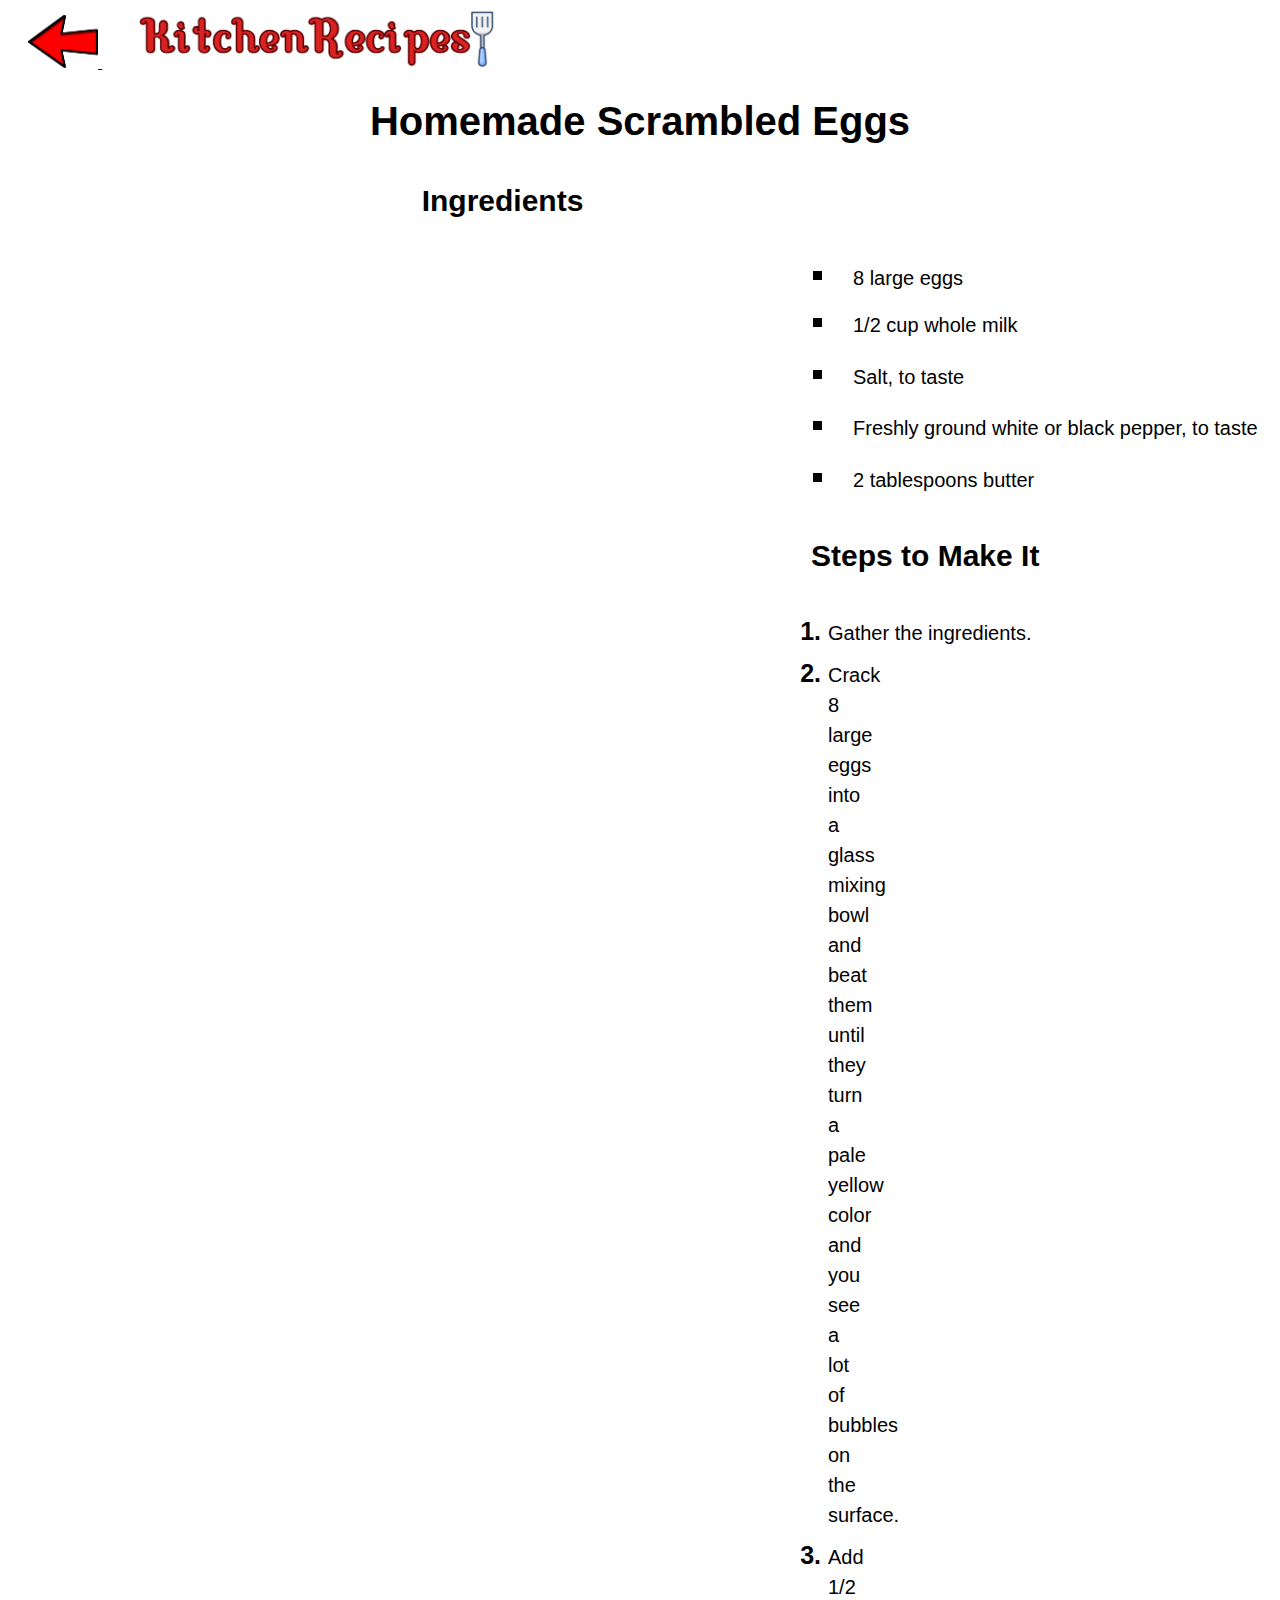
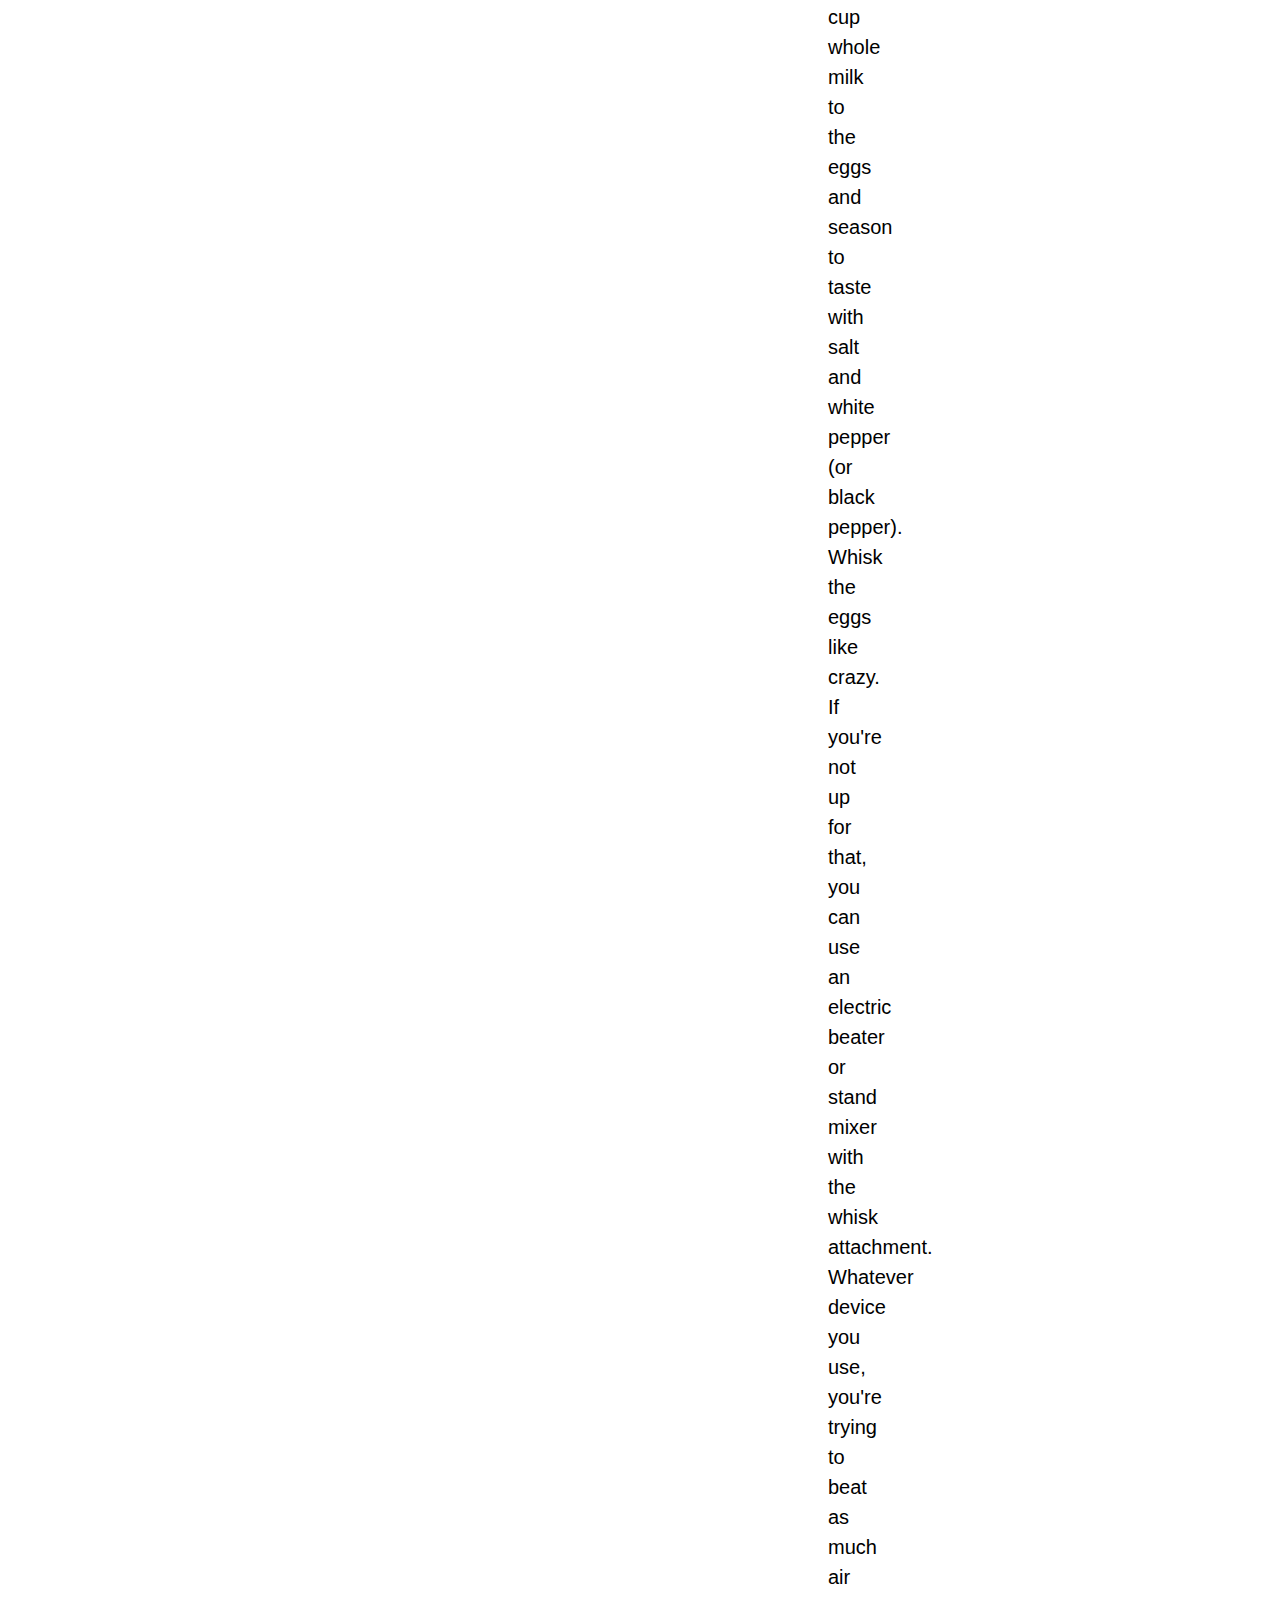
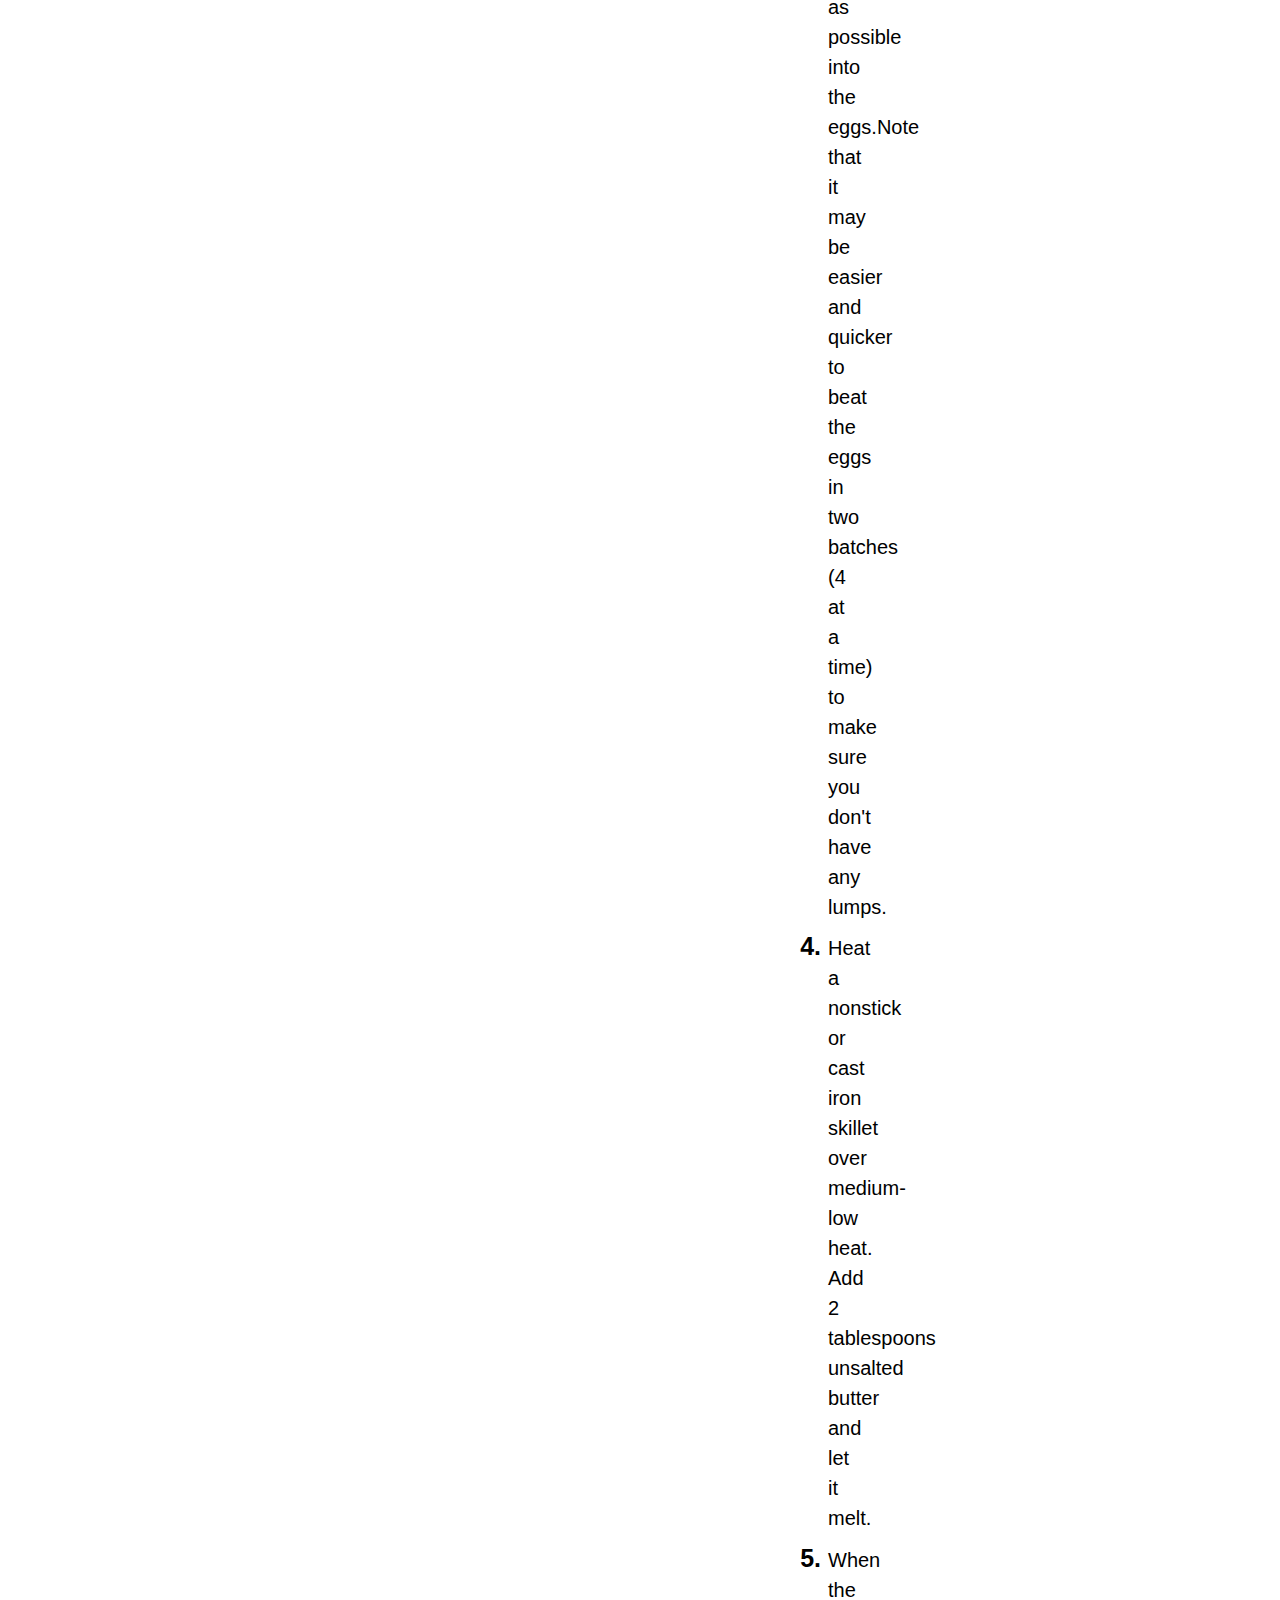
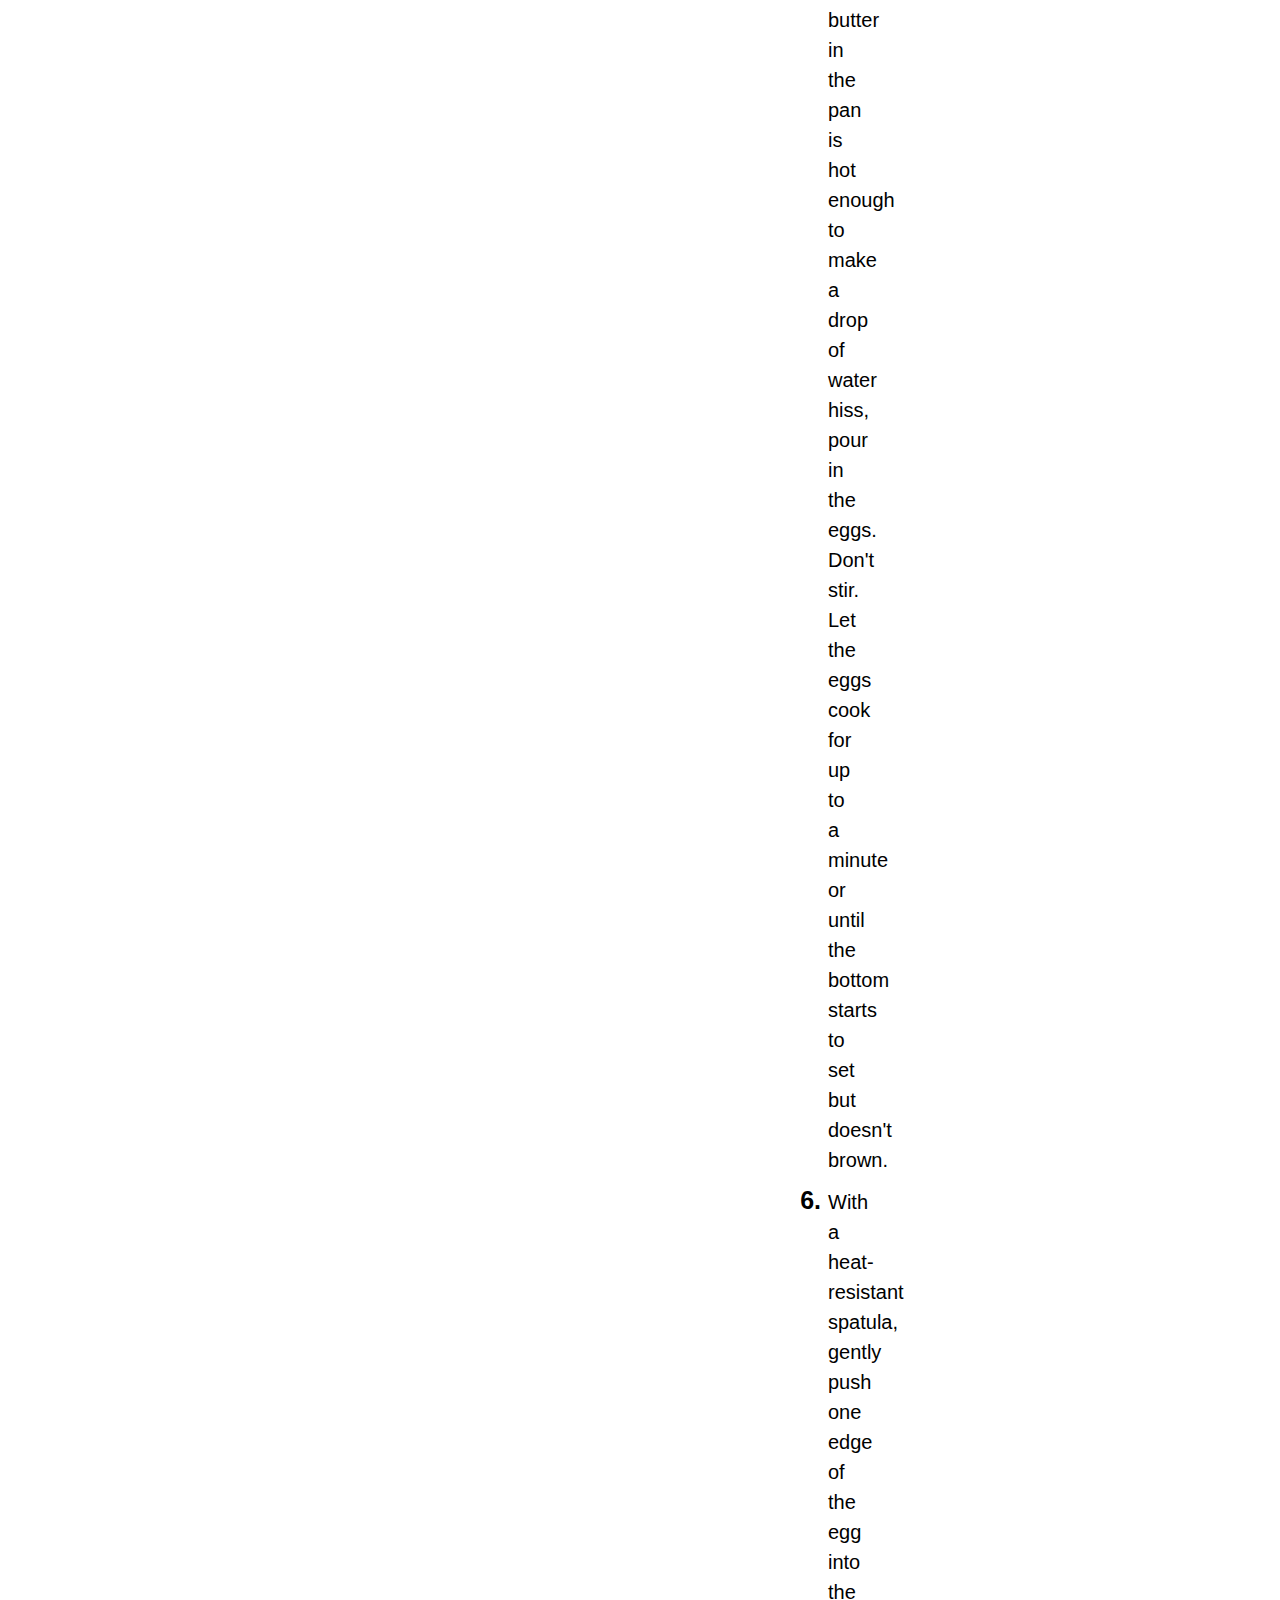
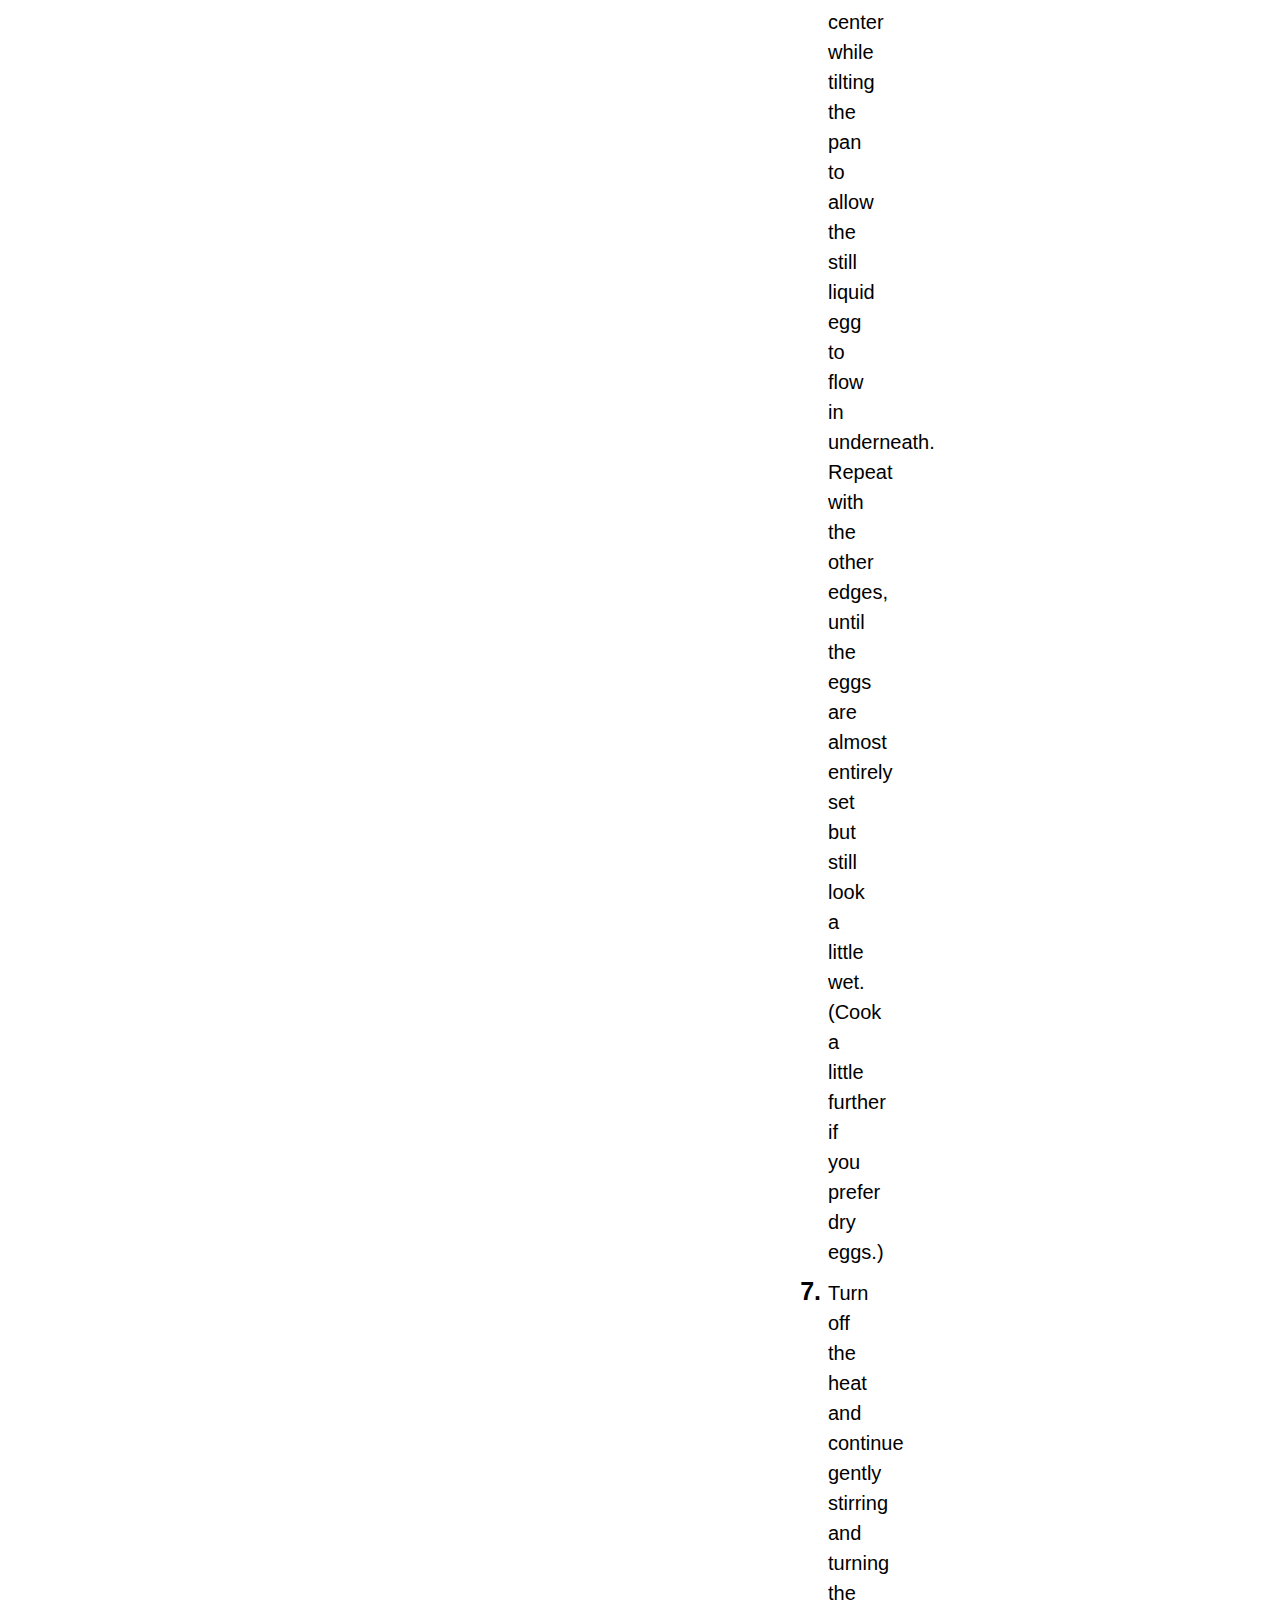
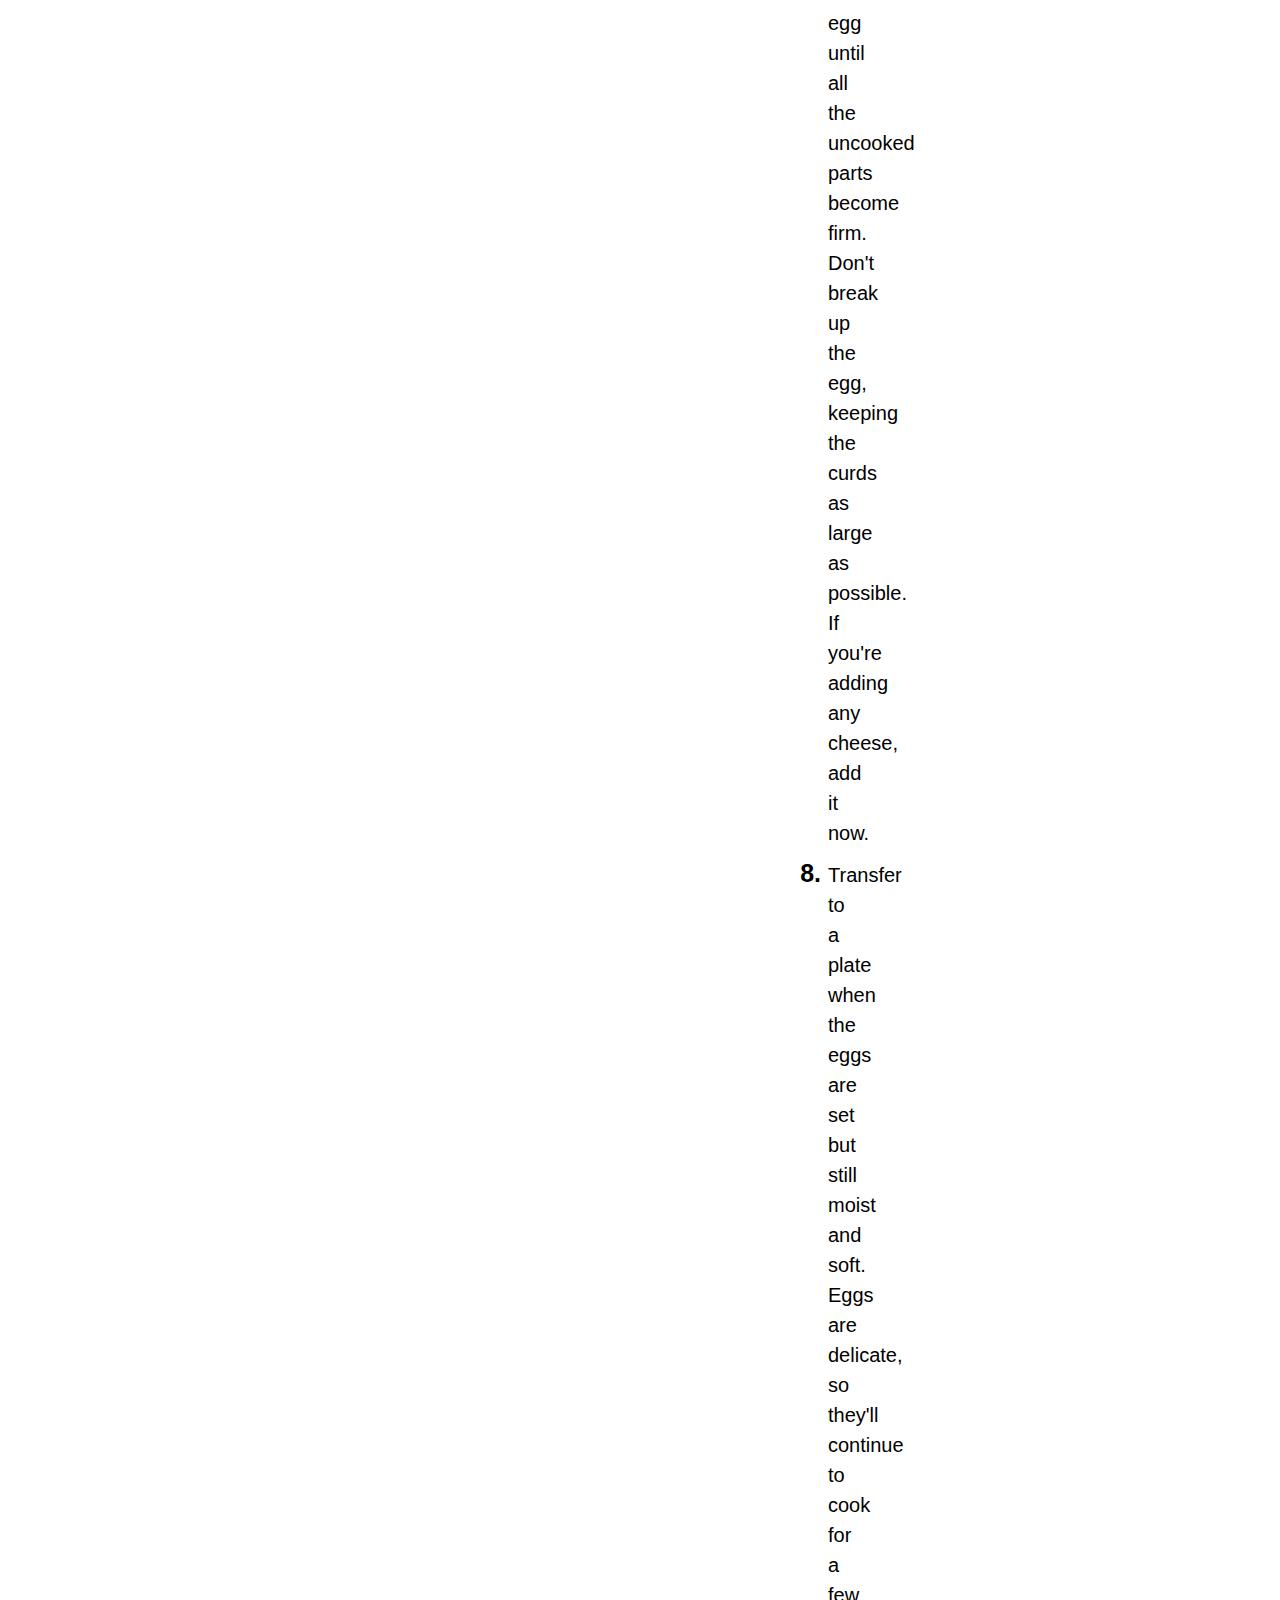
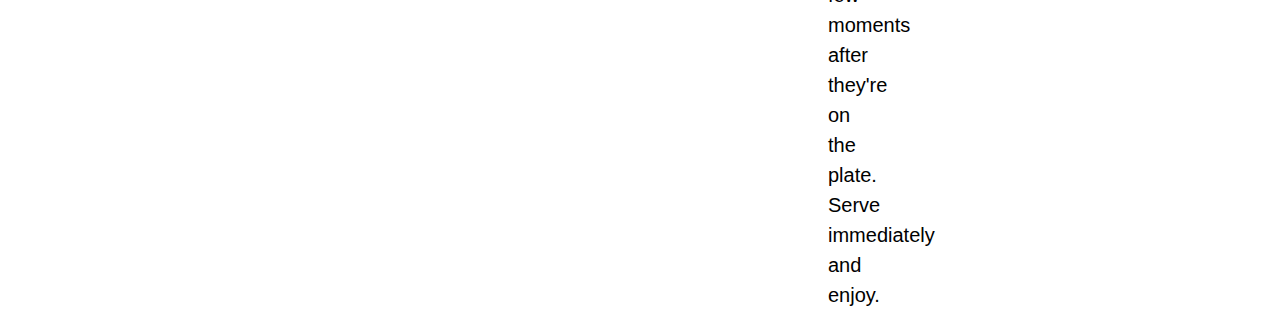
<file: scrambledeggs.html>
<!DOCTYPE html>
<html lang="en">
<head>
    <meta charset="UTF-8">
    <meta name="viewport" content="width=device-width, initial-scale=1.0">
    <link href="style.css" rel="stylesheet" type="text/css" media="all">
    <link rel ="shortcut icon" type="x-icon" href="spatula.png">
    <title>Homemade Scrambled Eggs</title>
</head>
<!-- Google tag (gtag.js) -->
<script async src="https://www.googletagmanager.com/gtag/js?id=G-X6TMDKKE1D"></script>
<script>
  window.dataLayer = window.dataLayer || [];
  function gtag(){dataLayer.push(arguments);}
  gtag('js', new Date());

  gtag('config', 'G-X6TMDKKE1D');
</script>
<body>
    <a href="index.html">
        <img src="arrow.png" class="wow">
    </a>
    <a href="index.html">
        <img src="recipeslogo.png" class="wow1">
    </a>
    <h1 class="h">Homemade Scrambled Eggs</h1>
    <h1 class="header">Ingredients</h1>
    <ul class="ingredients1">
        <li>8 large eggs</li>
        <li class="space">1/2 cup whole milk</li>
        <li class="space">Salt, to taste</li>
        <li class="space">Freshly ground white or black pepper, to taste</li>
        <li class="space">2 tablespoons butter</li>
    </ul>
    <h1 class="making1">Steps to Make It</h1>
    <ul class="recipe1">
        <li class="space">Gather the ingredients.</li>
        <li class="space padding">Crack 8 large eggs into a glass mixing bowl and beat them until they turn a pale yellow color and you see a lot of bubbles on the surface.</li>
        <li class="space padding">Add 1/2 cup whole milk to the eggs and season to taste with salt and white pepper (or black pepper). Whisk the eggs like crazy. If you're not up for that, you can use an electric beater or stand mixer with the whisk attachment. Whatever device you use, you're trying to beat as much air as possible into the eggs.Note that it may be easier and quicker to beat the eggs in two batches (4 at a time) to make sure you don't have any lumps.</li>
        <li class="space padding">Heat a nonstick or cast iron skillet over medium-low heat. Add 2 tablespoons unsalted butter and let it melt.</li>
        <li class="space padding">When the butter in the pan is hot enough to make a drop of water hiss, pour in the eggs. Don't stir. Let the eggs cook for up to a minute or until the bottom starts to set but doesn't brown.</li>
        <li class="space padding">With a heat-resistant spatula, gently push one edge of the egg into the center while tilting the pan to allow the still liquid egg to flow in underneath. Repeat with the other edges, until the eggs are almost entirely set but still look a little wet. (Cook a little further if you prefer dry eggs.)</li>
        <li class="space padding">Turn off the heat and continue gently stirring and turning the egg until all the uncooked parts become firm. Don't break up the egg, keeping the curds as large as possible. If you're adding any cheese, add it now.</li>
        <li class="space padding">Transfer to a plate when the eggs are set but still moist and soft. Eggs are delicate, so they'll continue to cook for a few moments after they're on the plate. Serve immediately and enjoy.</li>
    </ul>
</body>
</html>
</file>
<file: style.css>
body{
    font-family:Arial, Helvetica, sans-serif;
}
.text{
    font-size: 50px;
    margin-left: 45%;
    width:225px;
    height:100px;
    padding-top: 40px;
    padding-left: 30px;
    font-weight:light;
    letter-spacing: 1px;
}
.imgcrop1:hover{
    transform: scale(1.1);
}
.imgcrop2:hover{
    transform: scale(1.1);
}
.imgcrop3:hover{
    transform: scale(1.1);
}
.imgcrop4:hover{
    transform: scale(1.1);
}
.imgcrop1{
    width:200px;
    height:150px;

    object-fit:cover;
    object-position:center;
                

    margin-left:750px;
    border: 4px solid #000;
    border-radius: 20px;
    transition: 0.3s;

}
.imgcrop2{
    width:200px;
    height:150px;

    object-fit:cover;
    object-position:center;
                

    margin-left:160px;
    border: 4px solid #000;
    border-radius: 20px;
    transition: 0.3s;
}
.imgcrop3{
    width:200px;
    height:150px;

    object-fit:cover;
    object-position:center;
                
    margin-top:2%;
    margin-left:750px;
    border: 4px solid #000;
    border-radius: 20px;
    transition: 0.3s;
}
.imgcrop4{
    width:200px;
    height:150px;

    object-fit:cover;
    object-position:center;
                
    margin-top:5%;
    margin-left:160px;
    border: 4px solid #000;
    border-radius: 20px;
    transition: 0.3s;
}

.header{
    font-size: 30px;
    text-align: center;
    font-weight:light;

    margin-top: 40px;
    margin-right: 275px;
}
.ingredients1 {
    list-style-type: square;
    list-style-position:inside;
    margin-left:765px;
    margin-top:40px;
    font-size:20px;
    font-weight:light;

}
.ingredients1 li::marker{
    font-size:30px;
}
.space{
    margin-top: 1.5%;
    line-height: 1.5;
}
.h{
    font-size: 40px;
    text-align: center;

}
.making1{

    font-size: 30px;
    margin-left:803px;
    margin-top:40px;
}
.recipe1{
    list-style-type:numbers;
    list-style-position:outside;
    margin-left:780px;
    margin-top:40px;
    font-size:20px;
    font-weight:light;
}
.recipe1 li::marker{
    font-weight: bold;
    font-size:25px;
}
.padding{
    padding-right: 700px;
}
.wow1{
    margin-left:35px;
    width:360px;
    transition: 0.4s;
}
.wow1:hover{
    transform:scale(1.2);
}
.wow{
    margin-left:20px;
    width:70px;
    transition: 0.4s;
}
.wow:hover{
    transform:scale(1.2);
}
.name1{
    margin-left:810px;
}
.name2{
    margin-left:207px;
}
.name3{
    margin-left:767px;
}
.name4{
    margin-left:195px;
}
.link{
    transition: 0.4s;
    text-decoration: none;
}
.name1:hover{
    transform:scale(1.2);
    margin-left:815px;
}
.name2:hover{
    transform:scale(1.2);
    margin-left:210px;
   
}
.name3:hover{
    transform:scale(1.2);
    margin-left:770px;
}
.name4:hover{
    transform:scale(1.2);
    margin-left:197px;
}
</file>
